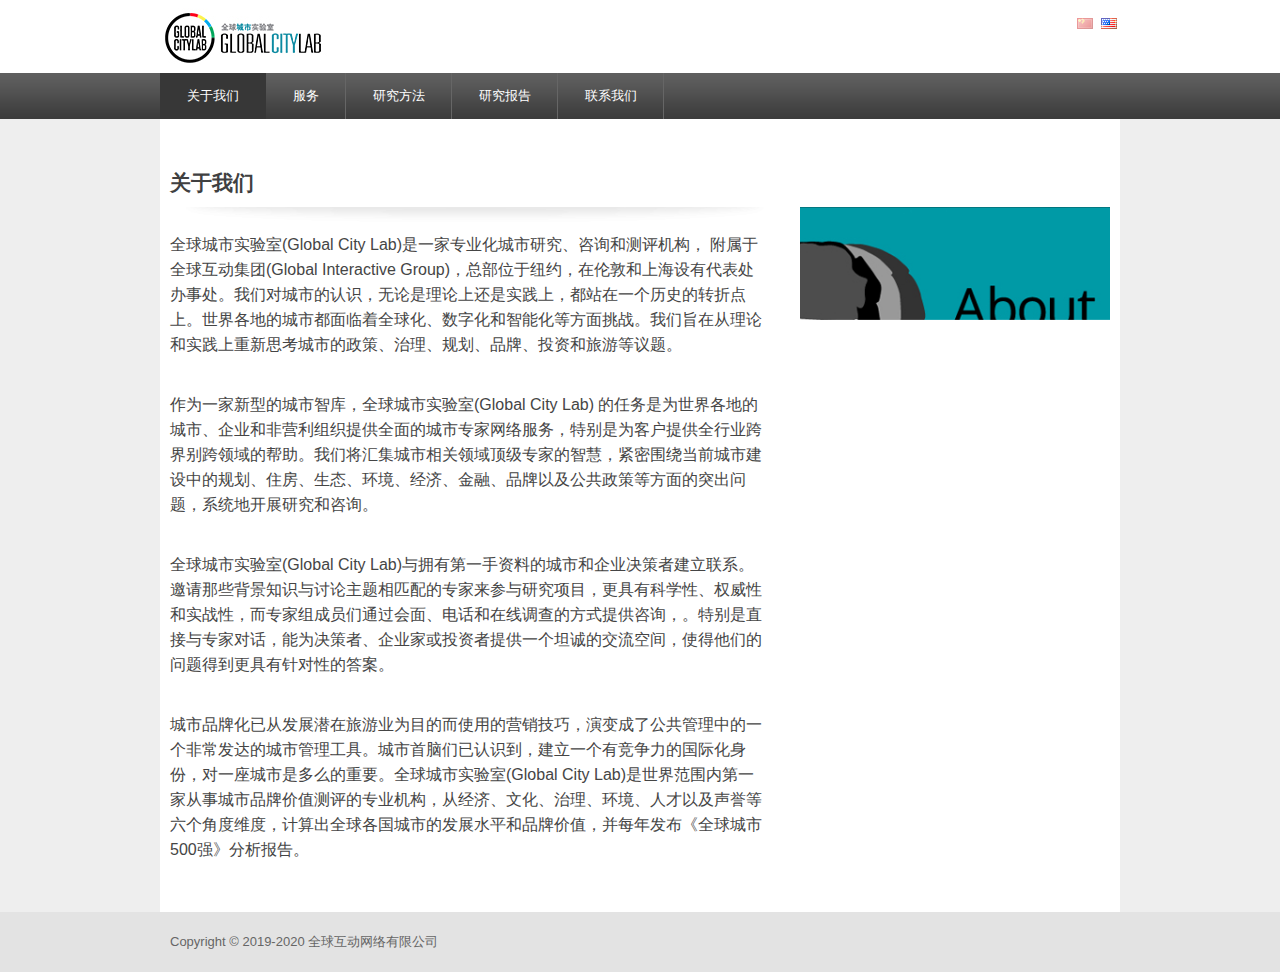
<file: aboutus.html>
<!DOCTYPE html PUBLIC "-//W3C//DTD XHTML 1.0 Transitional//EN" "http://www.w3.org/TR/xhtml1/DTD/xhtml1-transitional.dtd">
<html xmlns="http://www.w3.org/1999/xhtml">
<head>
<meta http-equiv="Content-Type" content="text/html; charset=utf-8" />
<meta name="keywords" content="全球城市实验室,全球城市,城市指数,全球市长,城市研究,城市品牌,城市规划,城市设计,城市生态,城市管理,城市金融,市长论坛" />
<meta name="description" content="" />
<title>关于我们</title>
<link rel="stylesheet" type="text/css" href="images/cn-style.css">


</head>

<body>
<div id="head">
<div class="head960">
<div class="logo"><a href="index.html"><img src="images/logo.jpg" width="240" height="70" alt="" /></a></div>
<div class="flag"><table width="100%" border="0">
	<tr><td style="height: 1px;"></td></tr>
  <tr>
    <td height="40"><a href="index.html"><img class="zhezhao" src="images/cn.gif" width="16" height="11" title="中文版" alt="中文版"/></a></td>
    <td height="40"  width="20"><a href="us-index.html"><img src="images/us.gif" width="16" height="11" title="English" alt="English" /></a></td>   </tr>
 
</table>
</div>
</div>
</div>



<div id="container">

<div id="nav">
<div class="topnav">
<ul>
<li class="click"><a href="aboutus.html" >关于我们</a></li>
<li><a href="series.html" >服务</a></li>
<li><a href="method.html" >研究方法</a> </li>
<li><a href="report.html" >研究报告</a></li>
<li><a href="contactus.html" >联系我们</a></li>

</ul>
</div>
</div>

<div id="content">
<div class="content960">
  <h2>关于我们</h2>
  <div style="margin-top:10px; margin-bottom:10px;"><img src="images/h2-bg.jpg" width="600" height="15" /></div>
  <div class="content960-left">
<p  style="font-size:16px; color:#454545; line-height:25px;">全球城市实验室(Global City Lab)是一家专业化城市研究、咨询和测评机构， 附属于全球互动集团(Global Interactive Group)，总部位于纽约，在伦敦和上海设有代表处办事处。我们对城市的认识，无论是理论上还是实践上，都站在一个历史的转折点上。世界各地的城市都面临着全球化、数字化和智能化等方面挑战。我们旨在从理论和实践上重新思考城市的政策、治理、规划、品牌、投资和旅游等议题。<br /><br /></p>

<p  style="font-size:16px; color:#454545; line-height:25px;">作为一家新型的城市智库，全球城市实验室(Global City Lab) 的任务是为世界各地的城市、企业和非营利组织提供全面的城市专家网络服务，特别是为客户提供全行业跨界别跨领域的帮助。我们将汇集城市相关领域顶级专家的智慧，紧密围绕当前城市建设中的规划、住房、生态、环境、经济、金融、品牌以及公共政策等方面的突出问题，系统地开展研究和咨询。<br /><br /></p>

<p  style="font-size:16px; color:#454545; line-height:25px;">全球城市实验室(Global City Lab)与拥有第一手资料的城市和企业决策者建立联系。邀请那些背景知识与讨论主题相匹配的专家来参与研究项目，更具有科学性、权威性和实战性，而专家组成员们通过会面、电话和在线调查的方式提供咨询，。特别是直接与专家对话，能为决策者、企业家或投资者提供一个坦诚的交流空间，使得他们的问题得到更具有针对性的答案。<br /><br /></p>

<p  style="font-size:16px; color:#454545; line-height:25px;">城市品牌化已从发展潜在旅游业为目的而使用的营销技巧，演变成了公共管理中的一个非常发达的城市管理工具。城市首脑们已认识到，建立一个有竞争力的国际化身份，对一座城市是多么的重要。全球城市实验室(Global City Lab)是世界范围内第一家从事城市品牌价值测评的专业机构，从经济、文化、治理、环境、人才以及声誉等六个角度维度，计算出全球各国城市的发展水平和品牌价值，并每年发布《全球城市500强》分析报告。<br /><br /></p>



</div>
<div class="content960-right"><img src="images/aboutus-bg.jpg" width="310" /></div>
<div style="clear:both;"></div>
</div>


</div>







</div>


<div id="foot">
<div class="footer">
<span>Copyright © 2019-2020 全球互动网络有限公司</span></div>


</div>

</body>
</html>
</file>
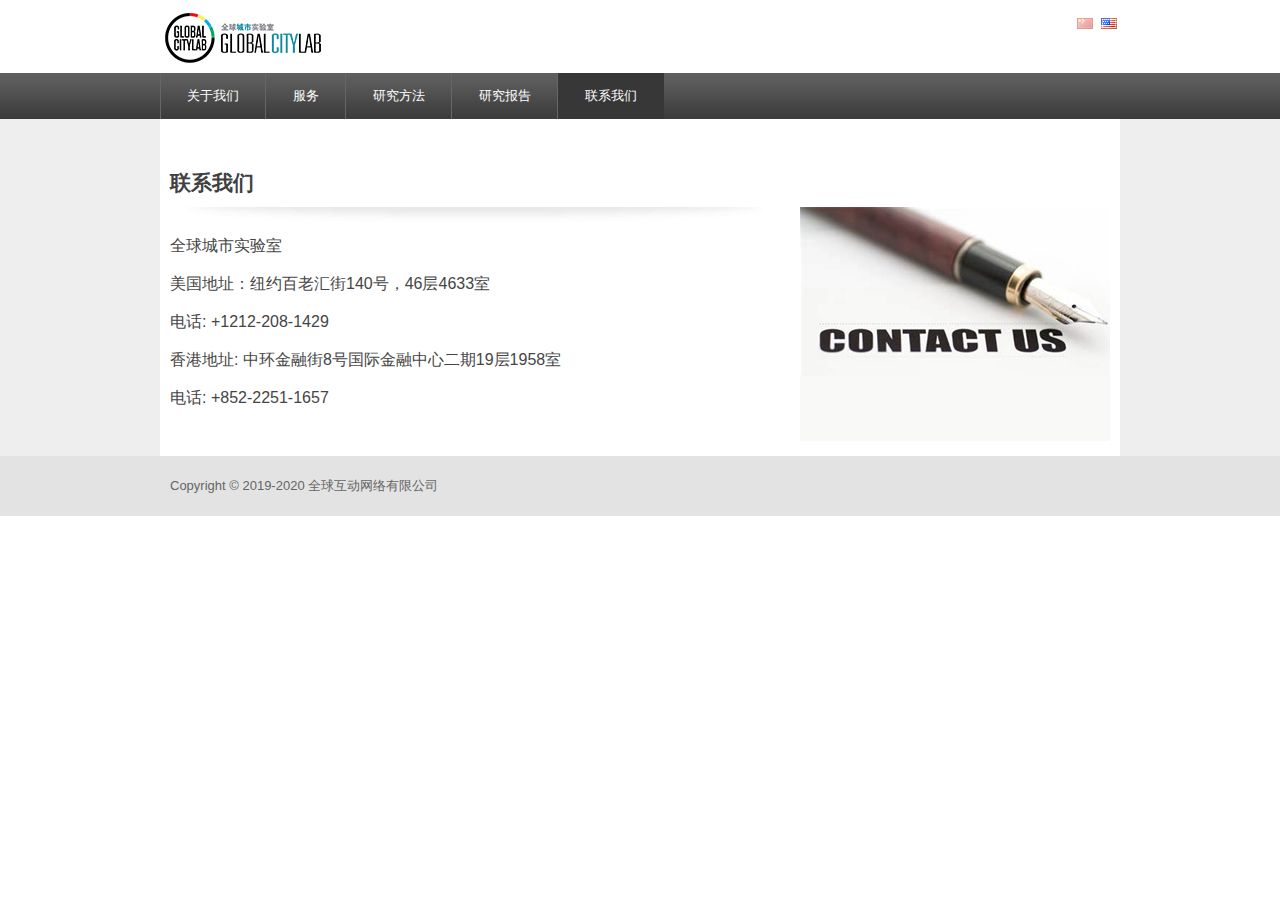
<file: contactus.html>
<!DOCTYPE html PUBLIC "-//W3C//DTD XHTML 1.0 Transitional//EN" "http://www.w3.org/TR/xhtml1/DTD/xhtml1-transitional.dtd">
<html xmlns="http://www.w3.org/1999/xhtml">
<head>
<meta http-equiv="Content-Type" content="text/html; charset=utf-8" />
<meta name="keywords" content="全球城市实验室,全球城市,城市指数,全球市长,城市研究,城市品牌,城市规划,城市设计,城市生态,城市管理,城市金融,市长论坛" />
<meta name="description" content="" />
<title>联系我们</title>
<link rel="stylesheet" type="text/css" href="images/cn-style.css">


</head>

<body>
<div id="head">
<div class="head960">
<div class="logo"><a href="index.html"><img src="images/logo.jpg" width="240" height="70" alt="" /></a></div>
<div class="flag"><table width="100%" border="0">
	<tr><td style="height: 1px;"></td></tr>
  <tr>
    <td height="40"><a href="index.html"><img class="zhezhao" src="images/cn.gif" width="16" height="11" title="中文版" alt="中文版"/></a></td>
    <td height="40"  width="20"><a href="us-index.html"><img src="images/us.gif" width="16" height="11" title="English" alt="English" /></a></td>   </tr>
  
</table>
</div>
</div>
</div>



<div id="container">

<div id="nav">
<div class="topnav">
<ul>
<li><a href="aboutus.html" >关于我们</a></li>
<li><a href="series.html" >服务</a></li>
<li><a href="method.html" >研究方法</a> </li>
<li><a href="report.html" >研究报告</a></li>
<li class="click"><a href="contactus.html" >联系我们</a></li></ul>
</div>
</div>

<div id="content">
<div class="content960">
  <h2>联系我们</h2>
  <div style="margin-top:10px; margin-bottom:10px;"><img src="images/h2-bg.jpg" width="600" height="15" /></div>
  <div class="content960-left">
<p>全球城市实验室</p>
<p>美国地址：纽约百老汇街140号，46层4633室</p>
<p>电话: +1212-208-1429</p>
<p>香港地址: 中环金融街8号国际金融中心二期19层1958室</p>
<p>电话: +852-2251-1657</p>
</div>
<div class="content960-right"><img src="images/contactusbg.jpg" width="310"  /></div>
<div style="clear:both;"></div>
</div>


</div>







</div>


<div id="foot">
<div class="footer">
<span>Copyright © 2019-2020 全球互动网络有限公司</span></div>


</div>

</body>
</html>
</file>
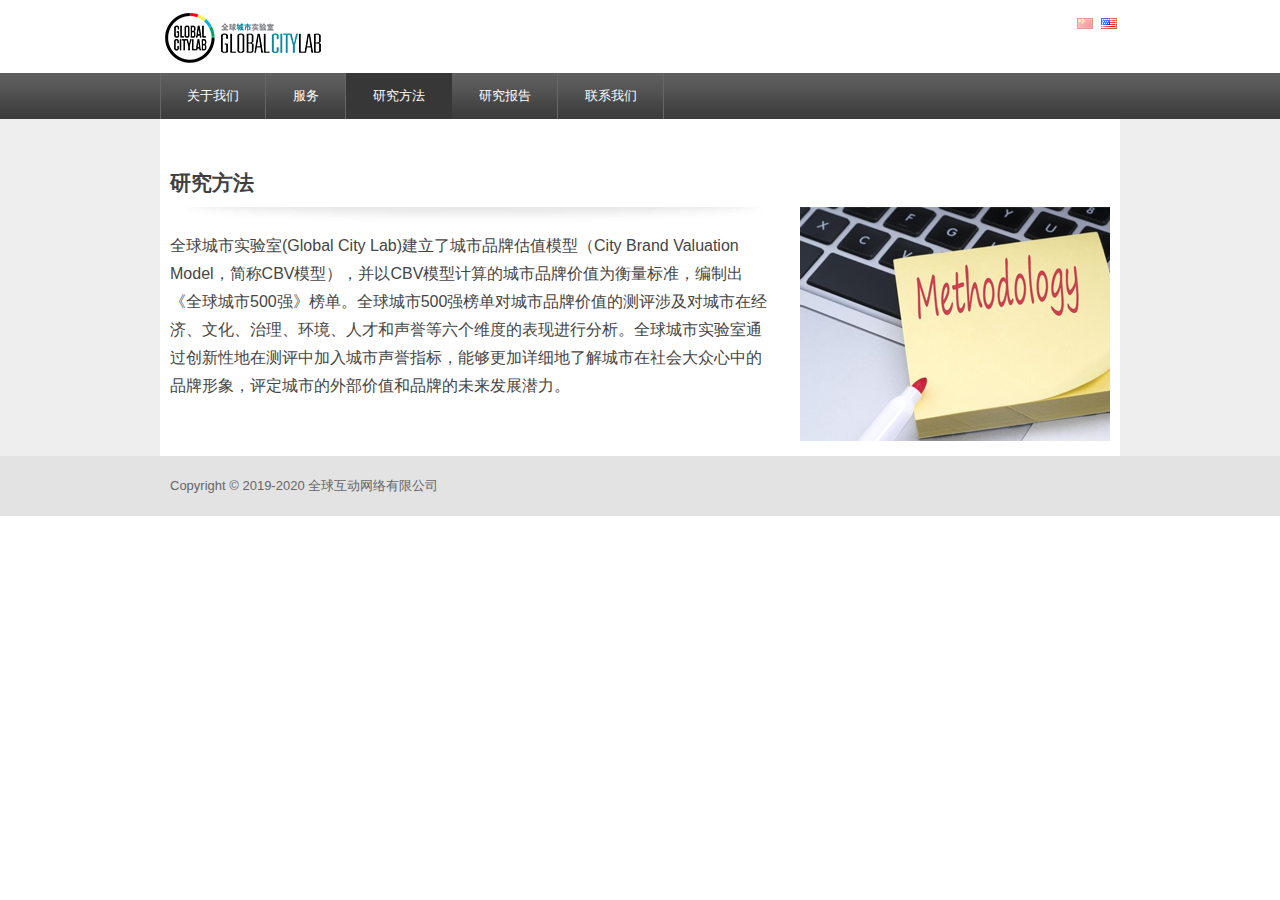
<file: method.html>
<!DOCTYPE html PUBLIC "-//W3C//DTD XHTML 1.0 Transitional//EN" "http://www.w3.org/TR/xhtml1/DTD/xhtml1-transitional.dtd">
<html xmlns="http://www.w3.org/1999/xhtml">
<head>
<meta http-equiv="Content-Type" content="text/html; charset=utf-8" />
<meta name="keywords" content="全球城市实验室,全球城市,城市指数,全球市长,城市研究,城市品牌,城市规划,城市设计,城市生态,城市管理,城市金融,市长论坛" />
<meta name="description" content="" />
<title>研究方法</title>
<link rel="stylesheet" type="text/css" href="images/cn-style.css">


</head>

<body>
<div id="head">
<div class="head960">
<div class="logo"><a href="index.html"><img src="images/logo.jpg" width="240" height="70" alt="" /></a></div>
<div class="flag"><table width="100%" border="0">
	<tr><td style="height: 1px;"></td></tr>
  <tr>
    <td height="40"><a href="index.html"><img class="zhezhao" src="images/cn.gif" width="16" height="11" title="中文版" alt="中文版"/></a></td>
    <td height="40"  width="20"><a href="us-index.html"><img src="images/us.gif" width="16" height="11" title="English" alt="English" /></a></td>   </tr>
  
</table>
</div>
</div>
</div>



<div id="container">

<div id="nav">
<div class="topnav">
<ul>
<li><a href="aboutus.html" >关于我们</a></li>
<li><a href="series.html" >服务</a></li>
<li class="click"><a href="method.html" >研究方法</a> </li>
<li><a href="report.html" >研究报告</a></li>
<li><a href="contactus.html" >联系我们</a></li></ul>
</div>
</div>

<div id="content">
<div class="content960">
  <h2>研究方法</h2>
  <div style="margin-top:10px; margin-bottom:10px;"><img src="images/h2-bg.jpg" width="600" height="15" /></div>
  <div class="content960-left">



<p style="font-size: 16px;">全球城市实验室(Global City Lab)建立了城市品牌估值模型（City Brand Valuation Model，简称CBV模型），并以CBV模型计算的城市品牌价值为衡量标准，编制出《全球城市500强》榜单。全球城市500强榜单对城市品牌价值的测评涉及对城市在经济、文化、治理、环境、人才和声誉等六个维度的表现进行分析。全球城市实验室通过创新性地在测评中加入城市声誉指标，能够更加详细地了解城市在社会大众心中的品牌形象，评定城市的外部价值和品牌的未来发展潜力。<br /><br /></p>


</div>
<div class="content960-right"><img src="images/date-bg.jpg" width="310" /></div>
<div style="clear:both;"></div>
</div>


</div>







</div>


<div id="foot">
<div class="footer">
<span>Copyright © 2019-2020 全球互动网络有限公司</span></div>


</div>

</body>
</html>
</file>
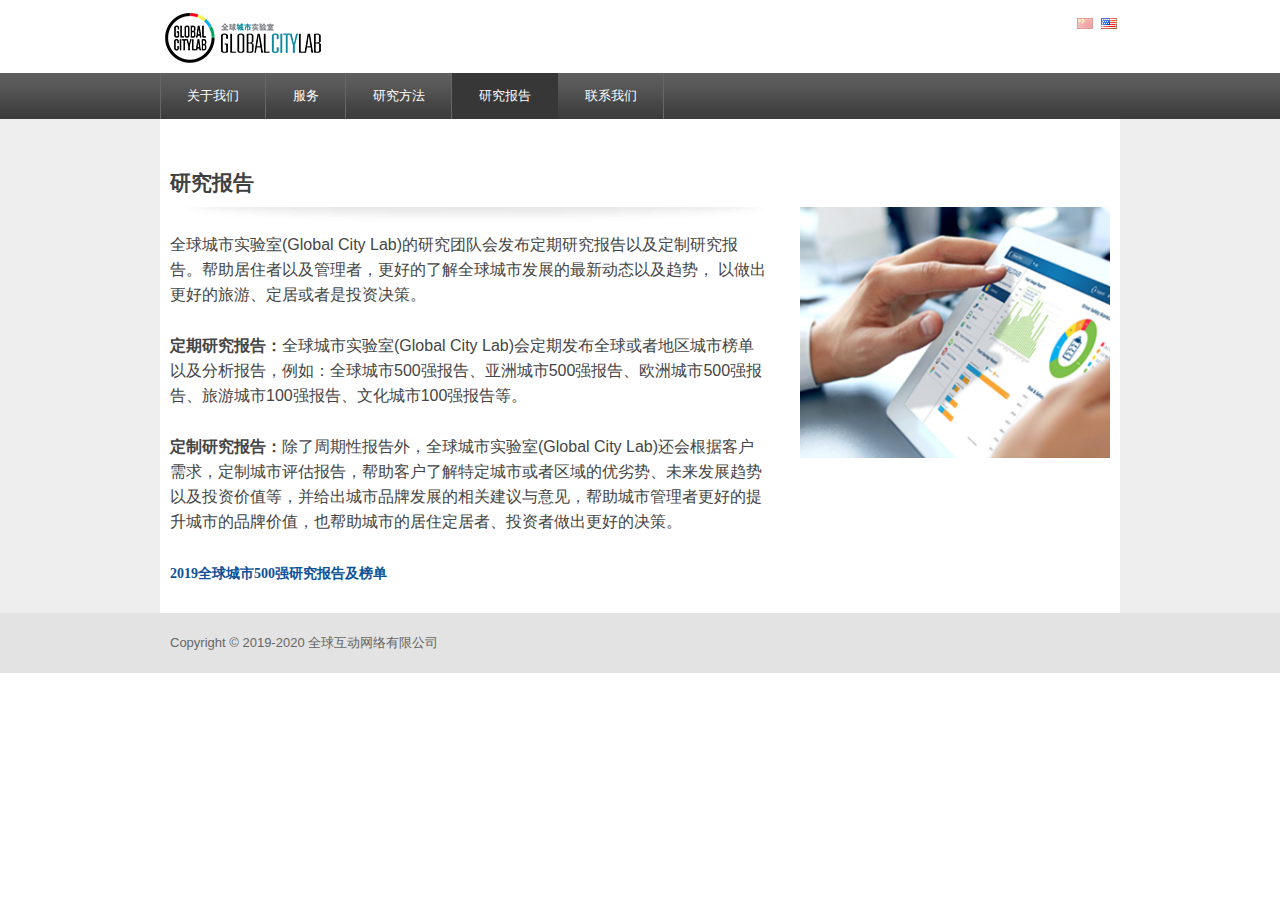
<file: report.html>
<!DOCTYPE html PUBLIC "-//W3C//DTD XHTML 1.0 Transitional//EN" "http://www.w3.org/TR/xhtml1/DTD/xhtml1-transitional.dtd">
<html xmlns="http://www.w3.org/1999/xhtml">
<head>
<meta http-equiv="Content-Type" content="text/html; charset=utf-8" />
<meta name="keywords" content="全球城市实验室,全球城市,城市指数,全球市长,城市研究,城市品牌,城市规划,城市设计,城市生态,城市管理,城市金融,市长论坛" />
<meta name="description" content="" />
<title>研究报告</title>
<link rel="stylesheet" type="text/css" href="images/cn-style.css">


</head>

<body>
<div id="head">
<div class="head960">
<div class="logo"><a href="index.html"><img src="images/logo.jpg" width="240" height="70" alt="" /></a></div>
<div class="flag"><table width="100%" border="0">
	<tr><td style="height: 1px;"></td></tr>
  <tr>
    <td height="40"><a href="index.html"><img class="zhezhao" src="images/cn.gif" width="16" height="11" title="中文版" alt="中文版"/></a></td>
    <td height="40"  width="20"><a href="us-index.html"><img src="images/us.gif" width="16" height="11" title="English" alt="English" /></a></td>   </tr>
  
</table>
</div>
</div>
</div>



<div id="container">

<div id="nav">
<div class="topnav">
<ul>
<li><a href="aboutus.html" >关于我们</a></li>
<li><a href="series.html" >服务</a></li>
<li><a href="method.html" >研究方法</a> </li>
<li class="click"><a href="report.html" >研究报告</a></li>
<li><a href="contactus.html" >联系我们</a></li></ul>
</div>
</div>

<div id="content">
<div class="content960">
  <h2>研究报告</h2>
  <div style="margin-top:10px; margin-bottom:10px;"><img src="images/h2-bg.jpg" width="600" height="15" /></div>
  <div class="content960-left">
<p style="font-size:16px; color:#454545; line-height:25px;">全球城市实验室(Global City Lab)的研究团队会发布定期研究报告以及定制研究报告。帮助居住者以及管理者，更好的了解全球城市发展的最新动态以及趋势， 以做出更好的旅游、定居或者是投资决策。
</p><br/>

<p style="font-size:16px; color:#454545; line-height:25px;"><b>定期研究报告：</b>全球城市实验室(Global City Lab)会定期发布全球或者地区城市榜单以及分析报告，例如：全球城市500强报告、亚洲城市500强报告、欧洲城市500强报告、旅游城市100强报告、文化城市100强报告等。
</p><br/>
<p style="font-size:16px; color:#454545; line-height:25px;"><b>定制研究报告：</b>除了周期性报告外，全球城市实验室(Global City Lab)还会根据客户需求，定制城市评估报告，帮助客户了解特定城市或者区域的优劣势、未来发展趋势以及投资价值等，并给出城市品牌发展的相关建议与意见，帮助城市管理者更好的提升城市的品牌价值，也帮助城市的居住定居者、投资者做出更好的决策。
</p><br/>
<!--<p><b><a href="#">点击了解详细报告</a></b></p>-->
<style>
.block_bd p b a{color:#0d5299}
</style>
<div class="block_bd">
<p><b><a href="http://globalcitylab.com/file/report.pdf" download="report.pdf">2019全球城市500强研究报告及榜单</a></b></p>

</div>

</div>
<div class="content960-right"><img src="images/fenxi-bg.jpg" width="310" /></div>
<div style="clear:both;"></div>
</div>


</div>







</div>


<div id="foot">
<div class="footer">
<span>Copyright © 2019-2020 全球互动网络有限公司</span></div>


</div>

</body>
</html>
</file>
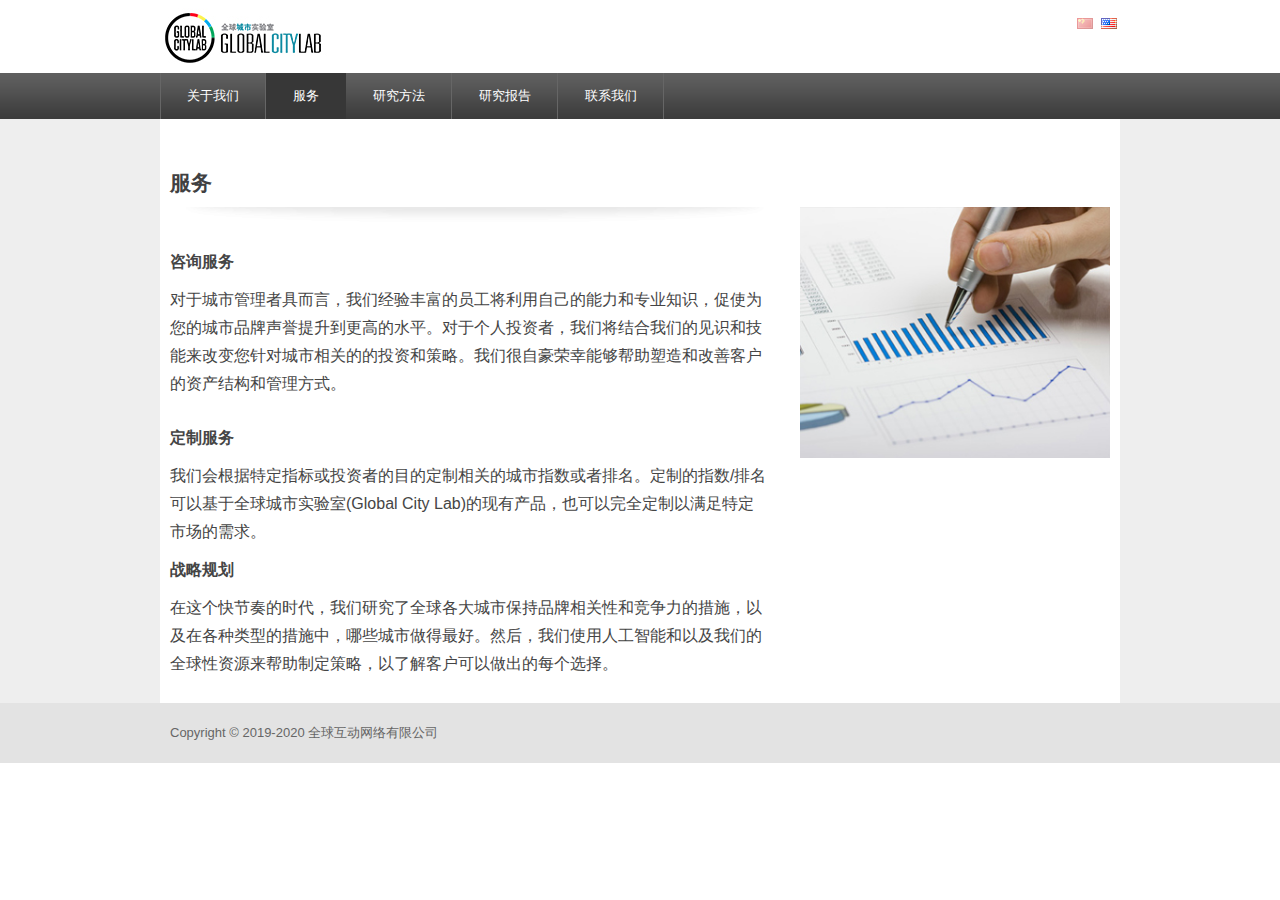
<file: series.html>
<!DOCTYPE html PUBLIC "-//W3C//DTD XHTML 1.0 Transitional//EN" "http://www.w3.org/TR/xhtml1/DTD/xhtml1-transitional.dtd">
<html xmlns="http://www.w3.org/1999/xhtml">
<head>
<meta http-equiv="Content-Type" content="text/html; charset=utf-8" />
<meta name="keywords" content="全球城市实验室,全球城市,城市指数,全球市长,城市研究,城市品牌,城市规划,城市设计,城市生态,城市管理,城市金融,市长论坛" />
<meta name="description" content="" />
<title>服务</title>
<link rel="stylesheet" type="text/css" href="images/cn-style.css">


</head>

<body>
<div id="head">
<div class="head960">
<div class="logo"><a href="index.html"><img src="images/logo.jpg" width="240" height="70" alt="" /></a></div>
<div class="flag"><table width="100%" border="0">
	<tr><td style="height: 1px;"></td></tr>
  <tr>
    <td height="40"><a href="index.html"><img class="zhezhao" src="images/cn.gif" width="16" height="11" title="中文版" alt="中文版"/></a></td>
    <td height="40"  width="20"><a href="us-index.html"><img src="images/us.gif" width="16" height="11" title="English" alt="English" /></a></td>   </tr>
 
</table>
</div>
</div>
</div>



<div id="container">

<div id="nav">
<div class="topnav">
<ul>
<li><a href="aboutus.html" >关于我们</a></li>
<li class="click"><a href="series.html" >服务</a></li>
<li><a href="method.html" >研究方法</a> </li>
<li><a href="report.html" >研究报告</a></li>
<li><a href="contactus.html" >联系我们</a></li></ul>
</div>
</div>

<div id="content">
<div class="content960">
  <h2>服务</h2>
  <div style="margin-top:10px; margin-bottom:10px;"><img src="images/h2-bg.jpg" width="600" height="15" /></div>
  <div class="content960-left">
<br/>

<p><b>咨询服务</b></p>
<p>对于城市管理者具而言，我们经验丰富的员工将利用自己的能力和专业知识，促使为您的城市品牌声誉提升到更高的水平。对于个人投资者，我们将结合我们的见识和技能来改变您针对城市相关的的投资和策略。我们很自豪荣幸能够帮助塑造和改善客户的资产结构和管理方式。</p>
<br>
<p><b>定制服务</b></p>
<p>我们会根据特定指标或投资者的目的定制相关的城市指数或者排名。定制的指数/排名可以基于全球城市实验室(Global City Lab)的现有产品，也可以完全定制以满足特定市场的需求。</p>
<p><b>战略规划</b></p>
<p>在这个快节奏的时代，我们研究了全球各大城市保持品牌相关性和竞争力的措施，以及在各种类型的措施中，哪些城市做得最好。然后，我们使用人工智能和以及我们的全球性资源来帮助制定策略，以了解客户可以做出的每个选择。</p>


</div>
<div class="content960-right"><img src="images/series.jpg" width="310" /></div>
<div style="clear:both;"></div>
</div>


</div>







</div>


<div id="foot">
<div class="footer">
<span>Copyright © 2019-2020 全球互动网络有限公司</span></div>


</div>

</body>
</html>
</file>
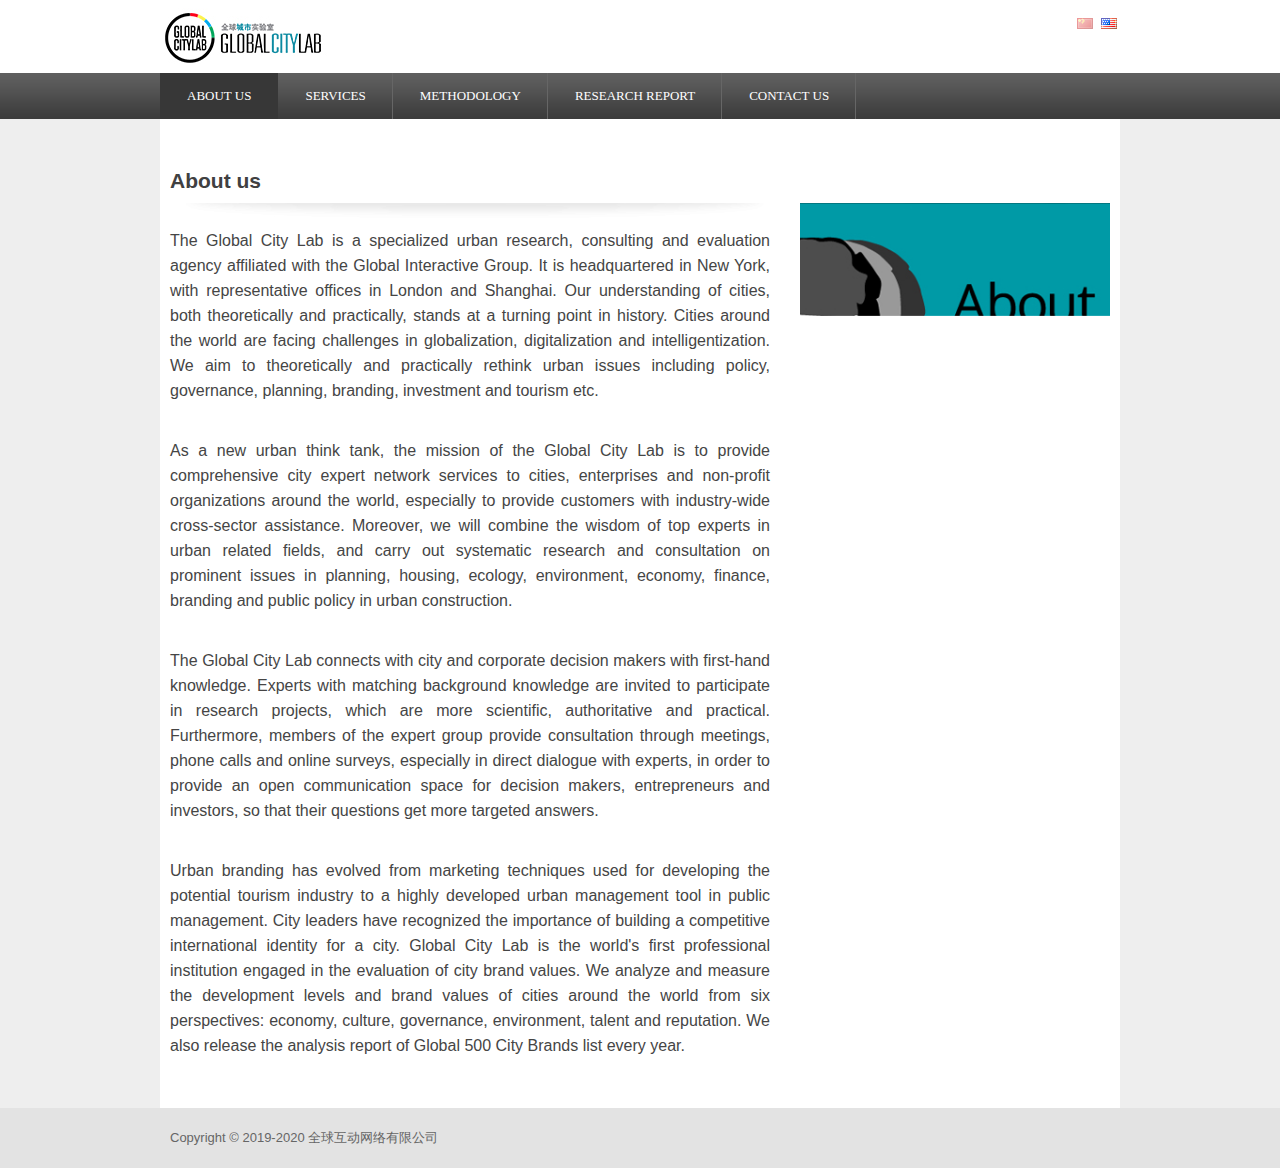
<file: us-aboutus.html>
<!DOCTYPE html PUBLIC "-//W3C//DTD XHTML 1.0 Transitional//EN" "http://www.w3.org/TR/xhtml1/DTD/xhtml1-transitional.dtd">
<html xmlns="http://www.w3.org/1999/xhtml">
<head>
<meta http-equiv="Content-Type" content="text/html; charset=utf-8" />
<meta name="keywords" content="
Global City Lab,Global Cities,City Index,Global mayor,urban studies,city brand,urban planning,city design,urban ecology,city management,urban finance,Mayor Forum" />
<meta name="description" content="" />
<title>About us</title>
<link rel="stylesheet" type="text/css" href="images/cn-style.css">


</head>

<body>
<div id="head">
<div class="head960">
<div class="logo"><a href="us-index.html"><img src="images/logo.jpg" width="240" height="70" alt="" /></a></div>
<div class="flag"><table width="100%" border="0">
	<tr><td style="height: 1px;"></td></tr>
  <tr>
    <td height="40"><a href="index.html"><img class="zhezhao" src="images/cn.gif" width="16" height="11" title="中文版" alt="中文版"/></a></td>
    <td height="40"  width="20"><a href="us-index.html"><img src="images/us.gif" width="16" height="11" title="English" alt="English" /></a></td>   </tr>
 
</table>
</div>
</div>
</div>



<div id="container">

<div id="nav">
<div class="topnav">
<ul>
<li class="click"><a href="us-aboutus.html" >About us</a></li>
<li><a href="us-series.html" >Services</a></li>
<li><a href="us-method.html" >Methodology</a> </li>
<li><a href="us-report.html" >Research report</a></li>
<li><a href="us-contactus.html" >Contact us</a></li>

</ul>
</div>
</div>

<div id="content">
<div class="content960">
  <h2>About us</h2>
  <div style="margin-top:10px; margin-bottom:10px;"><img src="images/h2-bg.jpg" width="600" height="15" /></div>
  <div class="content960-left">
<p  style="font-size:16px; color:#454545; line-height:25px; text-align:justify;">The Global City Lab is a specialized urban research, consulting and evaluation agency affiliated with the Global Interactive Group. It is headquartered in New York, with representative offices in London and Shanghai. Our understanding of cities, both theoretically and practically, stands at a turning point in history. Cities around the world are facing challenges in globalization, digitalization and intelligentization. We aim to theoretically and practically rethink urban issues including policy, governance, planning, branding, investment and tourism etc.<br /><br /></p>

<p  style="font-size:16px; color:#454545; line-height:25px; text-align:justify;">As a new urban think tank, the mission of the Global City Lab is to provide comprehensive city expert network services to cities, enterprises and non-profit organizations around the world, especially to provide customers with industry-wide cross-sector assistance. Moreover, we will combine the wisdom of top experts in urban related fields, and carry out systematic research and consultation on prominent issues in planning, housing, ecology, environment, economy, finance, branding and public policy in urban construction.<br /><br /></p>

<p  style="font-size:16px; color:#454545; line-height:25px; text-align:justify;">The Global City Lab connects with city and corporate decision makers with first-hand knowledge. Experts with matching background knowledge are invited to participate in research projects, which are more scientific, authoritative and practical. Furthermore, members of the expert group provide consultation through meetings, phone calls and online surveys, especially in direct dialogue with experts, in order to provide an open communication space for decision makers, entrepreneurs and investors, so that their questions get more targeted answers.<br /><br /></p>

<p  style="font-size:16px; color:#454545; line-height:25px; text-align:justify;">Urban branding has evolved from marketing techniques used for developing the potential tourism industry to a highly developed urban management tool in public management. City leaders have recognized the importance of building a competitive international identity for a city. Global City Lab is the world's first professional institution engaged in the evaluation of city brand values. We analyze and measure the development levels and brand values of cities around the world from six perspectives: economy, culture, governance, environment, talent and reputation. We also release the analysis report of Global 500 City Brands list every year.<br /><br /></p>



</div>
<div class="content960-right"><img src="images/aboutus-bg.jpg" width="310" /></div>
<div style="clear:both;"></div>
</div>


</div>







</div>


<div id="foot">
<div class="footer">
<span>Copyright © 2019-2020 全球互动网络有限公司</span></div>


</div>

</body>
</html>
</file>
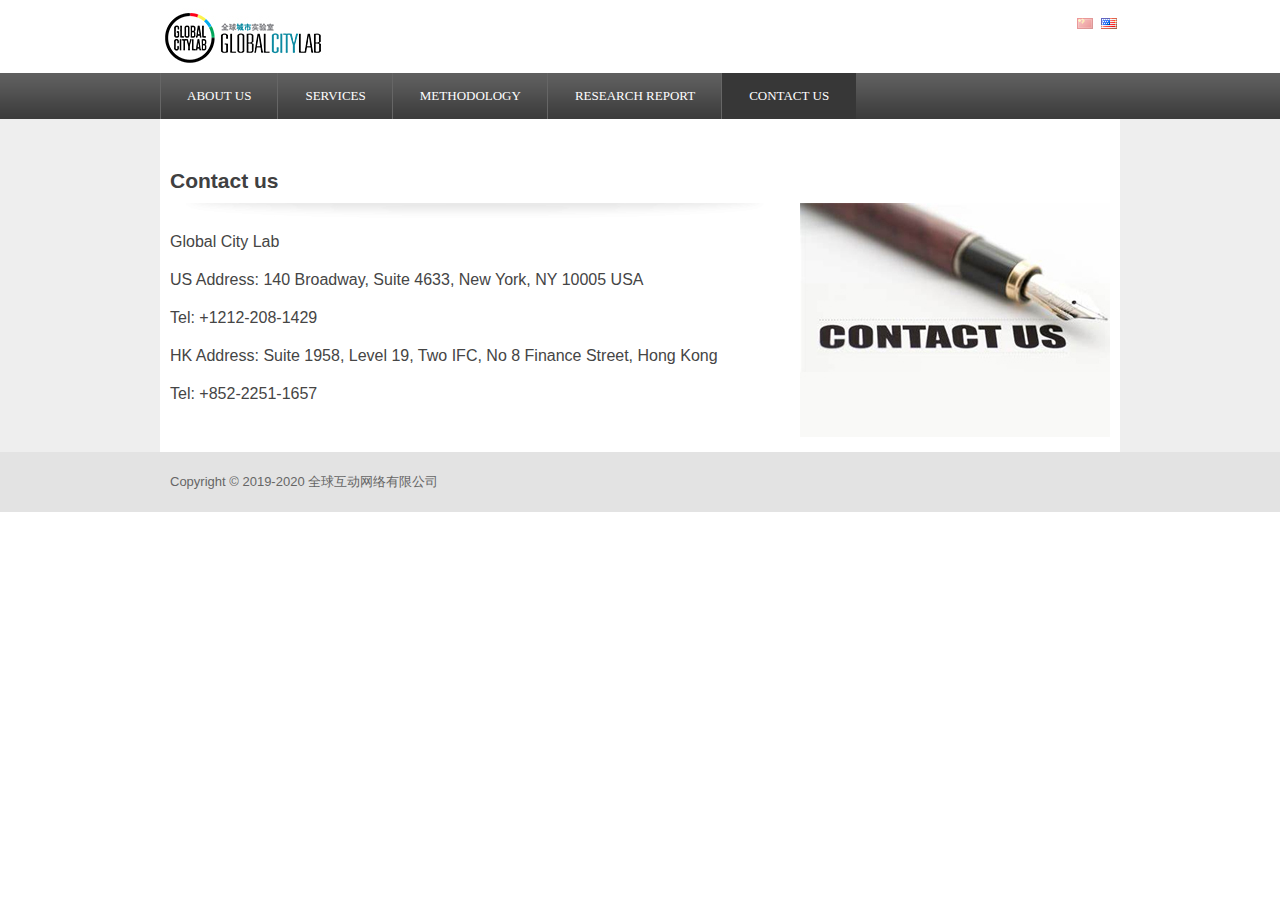
<file: us-contactus.html>
<!DOCTYPE html PUBLIC "-//W3C//DTD XHTML 1.0 Transitional//EN" "http://www.w3.org/TR/xhtml1/DTD/xhtml1-transitional.dtd">
<html xmlns="http://www.w3.org/1999/xhtml">
<head>
<meta http-equiv="Content-Type" content="text/html; charset=utf-8" />
<meta name="keywords" content="
Global City Lab,Global Cities,City Index,Global mayor,urban studies,city brand,urban planning,city design,urban ecology,city management,urban finance,Mayor Forum" />
<meta name="description" content="" />
<title>Contact us</title>
<link rel="stylesheet" type="text/css" href="images/cn-style.css">


</head>

<body>
<div id="head">
<div class="head960">
<div class="logo"><a href="us-index.html"><img src="images/logo.jpg" width="240" height="70" alt="" /></a></div>
<div class="flag"><table width="100%" border="0">
	<tr><td style="height: 1px;"></td></tr>
  <tr>
    <td height="40"><a href="index.html"><img class="zhezhao" src="images/cn.gif" width="16" height="11" title="中文版" alt="中文版"/></a></td>
    <td height="40"  width="20"><a href="us-index.html"><img src="images/us.gif" width="16" height="11" title="English" alt="English" /></a></td>   </tr>
  
</table>
</div>
</div>
</div>



<div id="container">

<div id="nav">
<div class="topnav">
<ul>
<li><a href="us-aboutus.html" >About us</a></li>
<li><a href="us-series.html" >Services</a></li>
<li><a href="us-method.html" >Methodology</a> </li>
<li><a href="us-report.html" >Research report</a></li>
<li class="click"><a href="us-contactus.html" >Contact us</a></li></ul>
</div>
</div>

<div id="content">
<div class="content960">
  <h2>Contact us</h2>
  <div style="margin-top:10px; margin-bottom:10px;"><img src="images/h2-bg.jpg" width="600" height="15" /></div>
  <div class="content960-left">
<p>Global City Lab</p>
<p>US Address: 140 Broadway, Suite 4633, New York, NY 10005 USA</p>
<p>Tel: +1212-208-1429</p>
<p>HK Address: Suite 1958, Level 19, Two IFC, No 8 Finance Street, Hong Kong</p>
<p>Tel: +852-2251-1657</p>
</div>
<div class="content960-right"><img src="images/contactusbg.jpg" width="310"  /></div>
<div style="clear:both;"></div>
</div>


</div>







</div>


<div id="foot">
<div class="footer">
<span>Copyright © 2019-2020 全球互动网络有限公司</span></div>


</div>

</body>
</html>
</file>
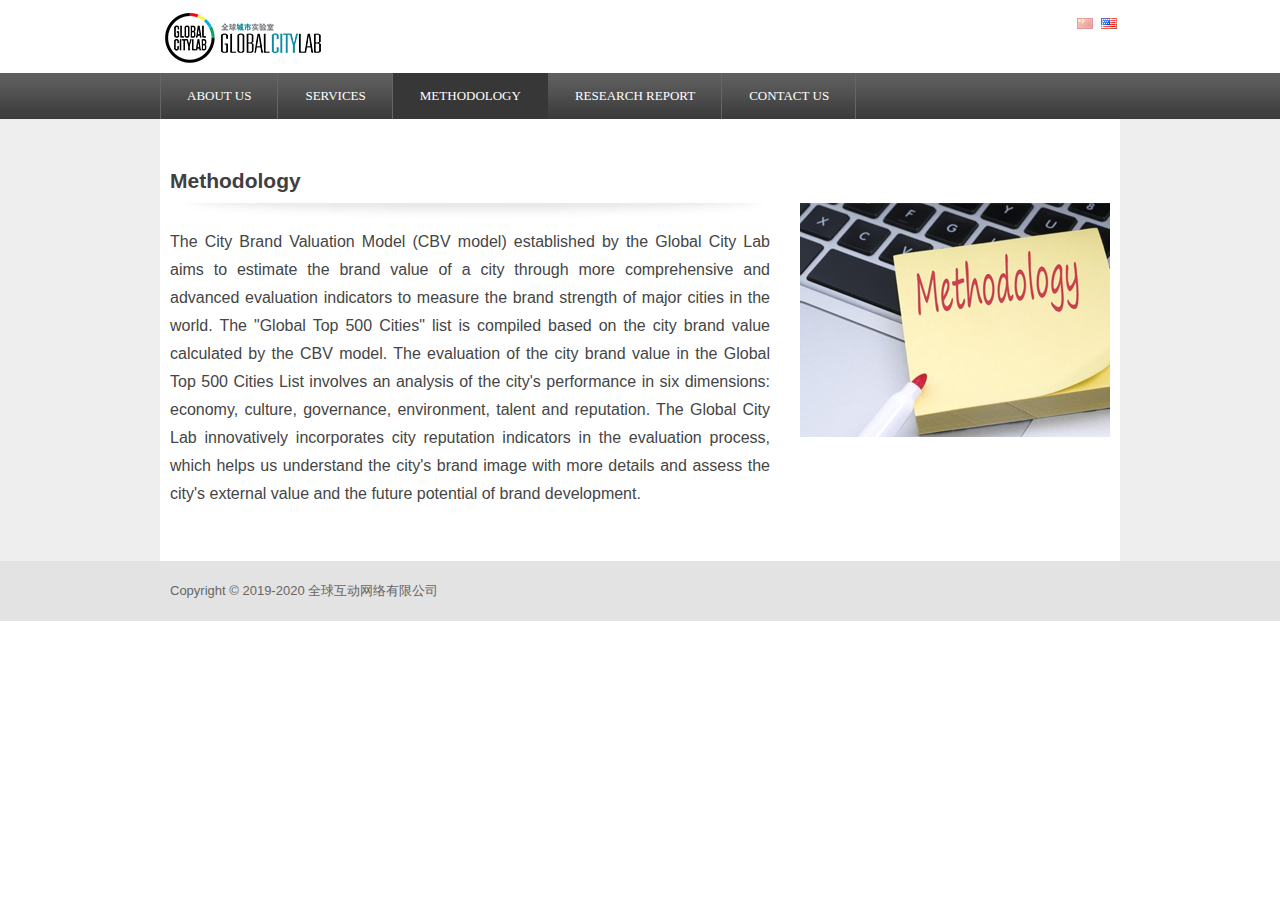
<file: us-method.html>
<!DOCTYPE html PUBLIC "-//W3C//DTD XHTML 1.0 Transitional//EN" "http://www.w3.org/TR/xhtml1/DTD/xhtml1-transitional.dtd">
<html xmlns="http://www.w3.org/1999/xhtml">
<head>
<meta http-equiv="Content-Type" content="text/html; charset=utf-8" />
<meta name="keywords" content="
Global City Lab,Global Cities,City Index,Global mayor,urban studies,city brand,urban planning,city design,urban ecology,city management,urban finance,Mayor Forum" />
<meta name="description" content="" />
<title>Methodology</title>
<link rel="stylesheet" type="text/css" href="images/cn-style.css">


</head>

<body>
<div id="head">
<div class="head960">
<div class="logo"><a href="us-index.html"><img src="images/logo.jpg" width="240" height="70" alt="" /></a></div>
<div class="flag"><table width="100%" border="0">
	<tr><td style="height: 1px;"></td></tr>
  <tr>
    <td height="40"><a href="index.html"><img class="zhezhao" src="images/cn.gif" width="16" height="11" title="中文版" alt="中文版"/></a></td>
    <td height="40"  width="20"><a href="us-index.html"><img src="images/us.gif" width="16" height="11" title="English" alt="English" /></a></td>   </tr>
  
</table>
</div>
</div>
</div>



<div id="container">

<div id="nav">
<div class="topnav">
<ul>
<li><a href="us-aboutus.html" >About us</a></li>
<li><a href="us-series.html" >Services</a></li>
<li class="click"><a href="us-method.html" >Methodology</a> </li>
<li><a href="us-report.html" >Research report</a></li>
<li><a href="us-contactus.html" >Contact us</a></li>
</ul>
</div>
</div>

<div id="content">
<div class="content960">
  <h2>Methodology</h2>
  <div style="margin-top:10px; margin-bottom:10px;"><img src="images/h2-bg.jpg" width="600" height="15" /></div>
  <div class="content960-left">



<p style="font-size: 16px; text-align:justify;">The City Brand Valuation Model (CBV model) established by the Global City Lab aims to estimate the brand value of a city through more comprehensive and advanced evaluation indicators to measure the brand strength of major cities in the world. The "Global Top 500 Cities" list is compiled based on the city brand value calculated by the CBV model. The evaluation of the city brand value in the Global Top 500 Cities List involves an analysis of the city's performance in six dimensions: economy, culture, governance, environment, talent and reputation. The Global City Lab innovatively incorporates city reputation indicators in the evaluation process, which helps us understand the city's brand image with more details and assess the city's external value and the future potential of brand development.<br /><br /></p>


</div>
<div class="content960-right"><img src="images/date-bg.jpg" width="310" /></div>
<div style="clear:both;"></div>
</div>


</div>







</div>


<div id="foot">
<div class="footer">
<span>Copyright © 2019-2020 全球互动网络有限公司</span></div>


</div>

</body>
</html>
</file>
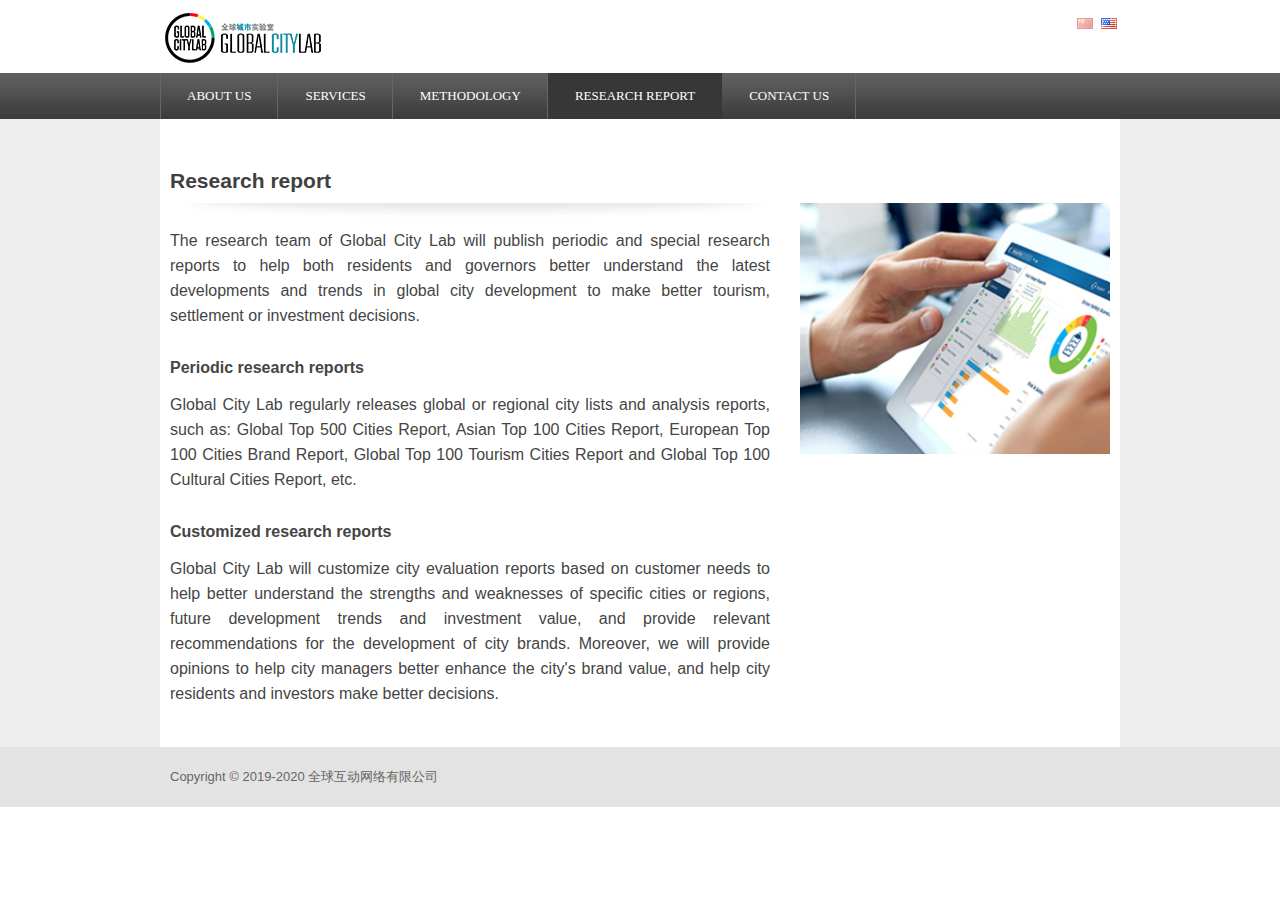
<file: us-report.html>
<!DOCTYPE html PUBLIC "-//W3C//DTD XHTML 1.0 Transitional//EN" "http://www.w3.org/TR/xhtml1/DTD/xhtml1-transitional.dtd">
<html xmlns="http://www.w3.org/1999/xhtml">
<head>
<meta http-equiv="Content-Type" content="text/html; charset=utf-8" />
<meta name="keywords" content="
Global City Lab,Global Cities,City Index,Global mayor,urban studies,city brand,urban planning,city design,urban ecology,city management,urban finance,Mayor Forum" />
<meta name="description" content="" />
<title>Research report</title>
<link rel="stylesheet" type="text/css" href="images/cn-style.css">


</head>

<body>
<div id="head">
<div class="head960">
<div class="logo"><a href="us-index.html"><img src="images/logo.jpg" width="240" height="70" alt="" /></a></div>
<div class="flag"><table width="100%" border="0">
	<tr><td style="height: 1px;"></td></tr>
  <tr>
    <td height="40"><a href="index.html"><img class="zhezhao" src="images/cn.gif" width="16" height="11" title="中文版" alt="中文版"/></a></td>
    <td height="40"  width="20"><a href="us-index.html"><img src="images/us.gif" width="16" height="11" title="English" alt="English" /></a></td>   </tr>
  
</table>
</div>
</div>
</div>



<div id="container">

<div id="nav">
<div class="topnav">
<ul>
<li><a href="us-aboutus.html" >About us</a></li>
<li><a href="us-series.html" >Services</a></li>
<li><a href="us-method.html" >Methodology</a> </li>
<li class="click"><a href="us-report.html" >Research report</a></li>
<li><a href="us-contactus.html" >Contact us</a></li></ul>
</div>
</div>

<div id="content">
<div class="content960">
  <h2>Research report</h2>
  <div style="margin-top:10px; margin-bottom:10px;"><img src="images/h2-bg.jpg" width="600" height="15" /></div>
  <div class="content960-left">
<p style="font-size:16px; color:#454545; line-height:25px; text-align:justify;">The research team of Global City Lab will publish periodic and special research reports to help both residents and governors better understand the latest developments and trends in global city development to make better tourism, settlement or investment decisions.
</p><br/>

<p><b>Periodic research reports</b></p>
<p style="line-height:25px; font-size:16px;text-align:justify;">Global City Lab regularly releases global or regional city lists and analysis reports, such as: Global Top 500 Cities Report, Asian Top 100 Cities Report, European Top 100 Cities Brand Report, Global Top 100 Tourism Cities Report and Global Top 100 Cultural Cities Report, etc.</p>
<br>

<p><b>Customized research reports</b></p>
<p style="line-height:25px; font-size:16px; text-align:justify;">Global City Lab will customize city evaluation reports based on customer needs to help better understand the strengths and weaknesses of specific cities or regions, future development trends and investment value, and provide relevant recommendations for the development of city brands. Moreover, we will provide opinions to help city managers better enhance the city's brand value, and help city residents and investors make better decisions.</p>
<br>
<!--
<p><b><a href="http://globalcitylab.com/file/en-report.pdf" download="en-report.pdf">A brief report on 2019 Global Top 500 Cities</a></b></p> -->


</div>
<div class="content960-right"><img src="images/fenxi-bg.jpg" width="310" /></div>
<div style="clear:both;"></div>
</div>


</div>







</div>


<div id="foot">
<div class="footer">
<span>Copyright © 2019-2020 全球互动网络有限公司</span></div>


</div>

</body>
</html>
</file>
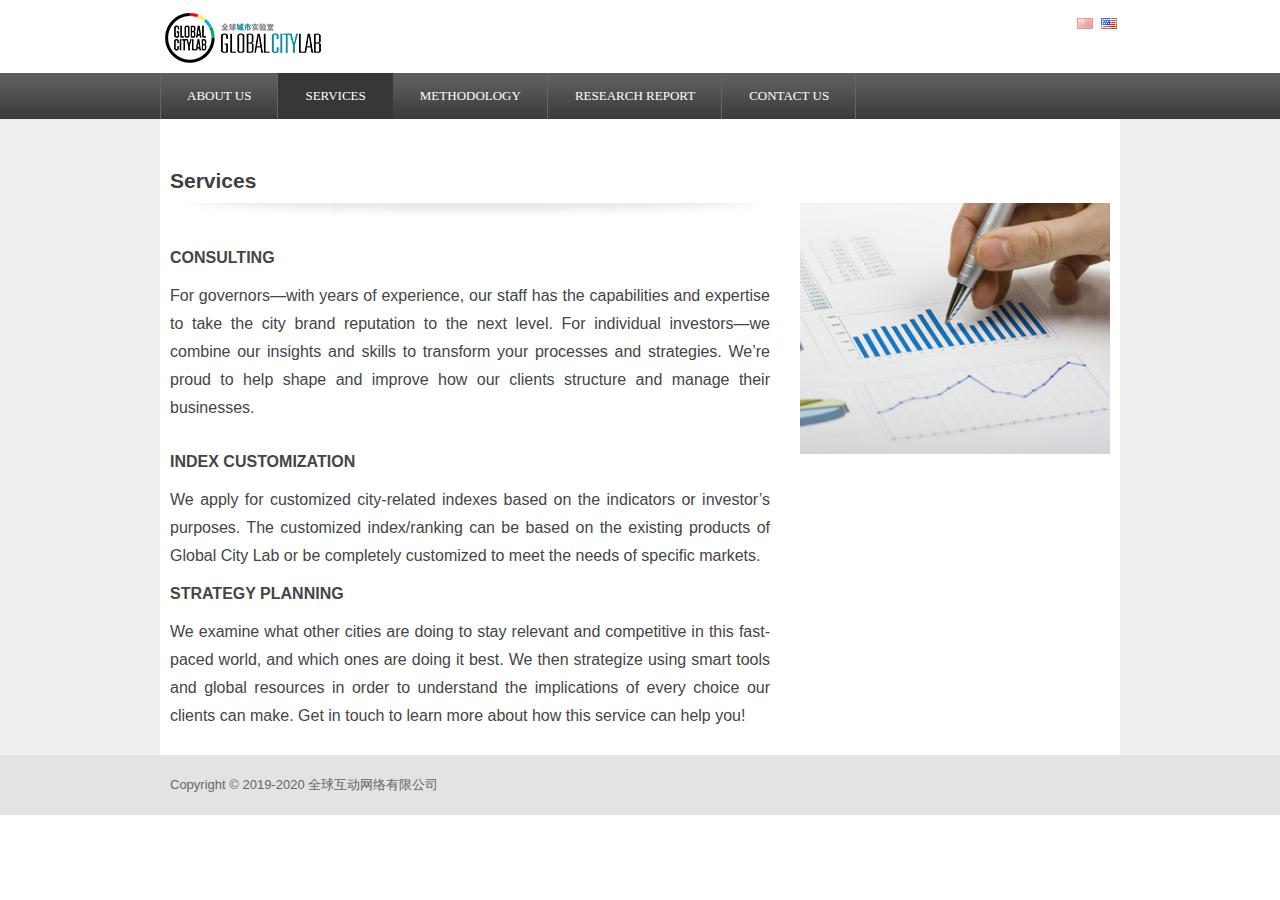
<file: us-series.html>
<!DOCTYPE html PUBLIC "-//W3C//DTD XHTML 1.0 Transitional//EN" "http://www.w3.org/TR/xhtml1/DTD/xhtml1-transitional.dtd">
<html xmlns="http://www.w3.org/1999/xhtml">
<head>
<meta http-equiv="Content-Type" content="text/html; charset=utf-8" />
<meta name="keywords" content="
Global City Lab,Global Cities,City Index,Global mayor,urban studies,city brand,urban planning,city design,urban ecology,city management,urban finance,Mayor Forum" />
<meta name="description" content="" />
<title>Services</title>
<link rel="stylesheet" type="text/css" href="images/cn-style.css">


</head>

<body>
<div id="head">
<div class="head960">
<div class="logo"><a href="us-index.html"><img src="images/logo.jpg" width="240" height="70" alt="" /></a></div>
<div class="flag"><table width="100%" border="0">
	<tr><td style="height: 1px;"></td></tr>
  <tr>
    <td height="40"><a href="index.html"><img class="zhezhao" src="images/cn.gif" width="16" height="11" title="中文版" alt="中文版"/></a></td>
    <td height="40"  width="20"><a href="us-index.html"><img src="images/us.gif" width="16" height="11" title="English" alt="English" /></a></td>   </tr>
 
</table>
</div>
</div>
</div>



<div id="container">

<div id="nav">
<div class="topnav">
<ul>
<li><a href="us-aboutus.html" >About us</a></li>
<li class="click"><a href="us-series.html" >Services</a></li>
<li><a href="us-method.html" >Methodology</a> </li>
<li><a href="us-report.html" >Research report</a></li>
<li><a href="us-contactus.html" >Contact us</a></li>
</div>
</div>

<div id="content">
<div class="content960">
  <h2>Services</h2>
  <div style="margin-top:10px; margin-bottom:10px;"><img src="images/h2-bg.jpg" width="600" height="15" /></div>
  <div class="content960-left">
<br/>

<p><b>CONSULTING</b></p>
<p style="text-align:justify;">For governors—with years of experience, our staff has the capabilities and expertise to take the city brand reputation to the next level. For individual investors—we combine our insights and skills to transform your processes and strategies. We’re proud to help shape and improve how our clients structure and manage their businesses.</p>
<br>
<p><b>INDEX CUSTOMIZATION</b></p>
<p style="text-align:justify;">We apply for customized city-related indexes based on the indicators or investor’s purposes. The customized index/ranking can be based on the existing products of Global City Lab or be completely customized to meet the needs of specific markets.</p>
<p><b>STRATEGY PLANNING</b></p>
<p style="text-align:justify;">We examine what other cities are doing to stay relevant and competitive in this fast-paced world, and which ones are doing it best. We then strategize using smart tools and global resources in order to understand the implications of every choice our clients can make. Get in touch to learn more about how this service can help you!</p>


</div>
<div class="content960-right"><img src="images/series.jpg" width="310" /></div>
<div style="clear:both;"></div>
</div>


</div>







</div>


<div id="foot">
<div class="footer">
<span>Copyright © 2019-2020 全球互动网络有限公司</span></div>


</div>

</body>
</html>
</file>
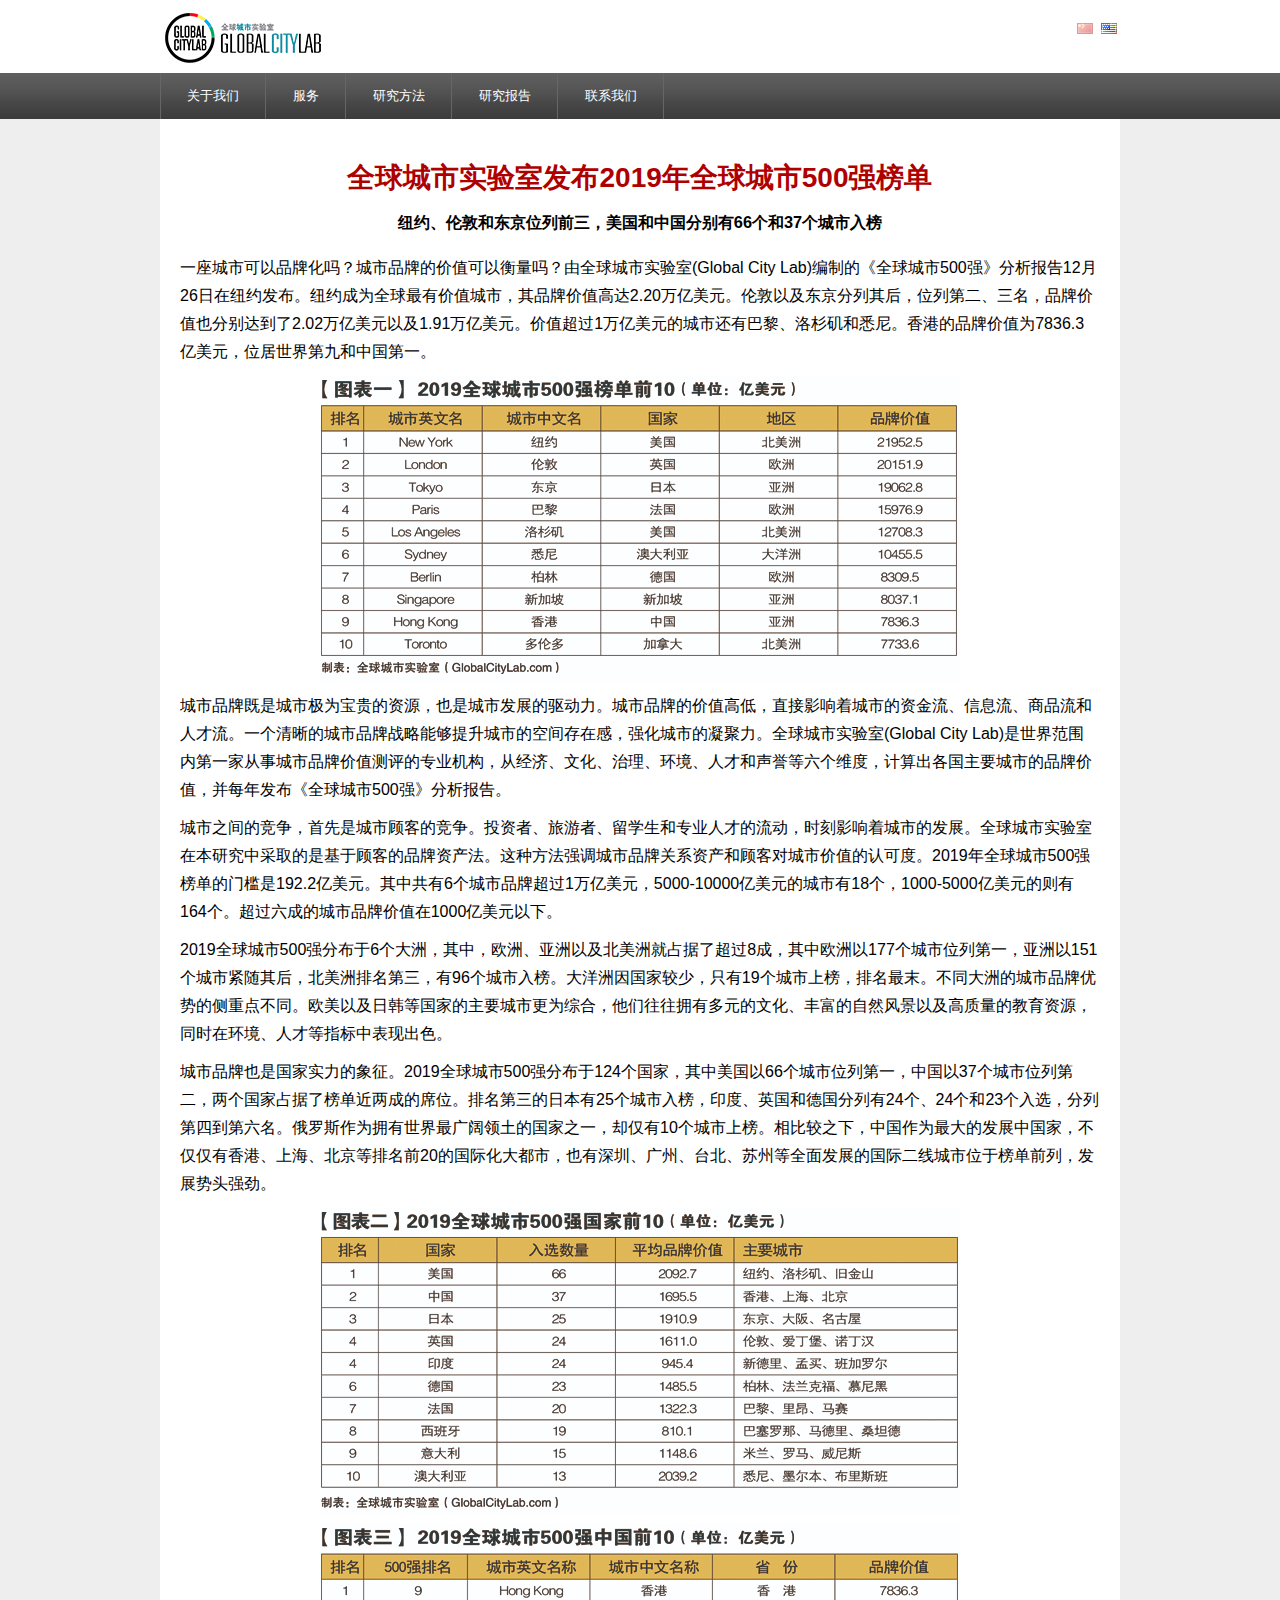
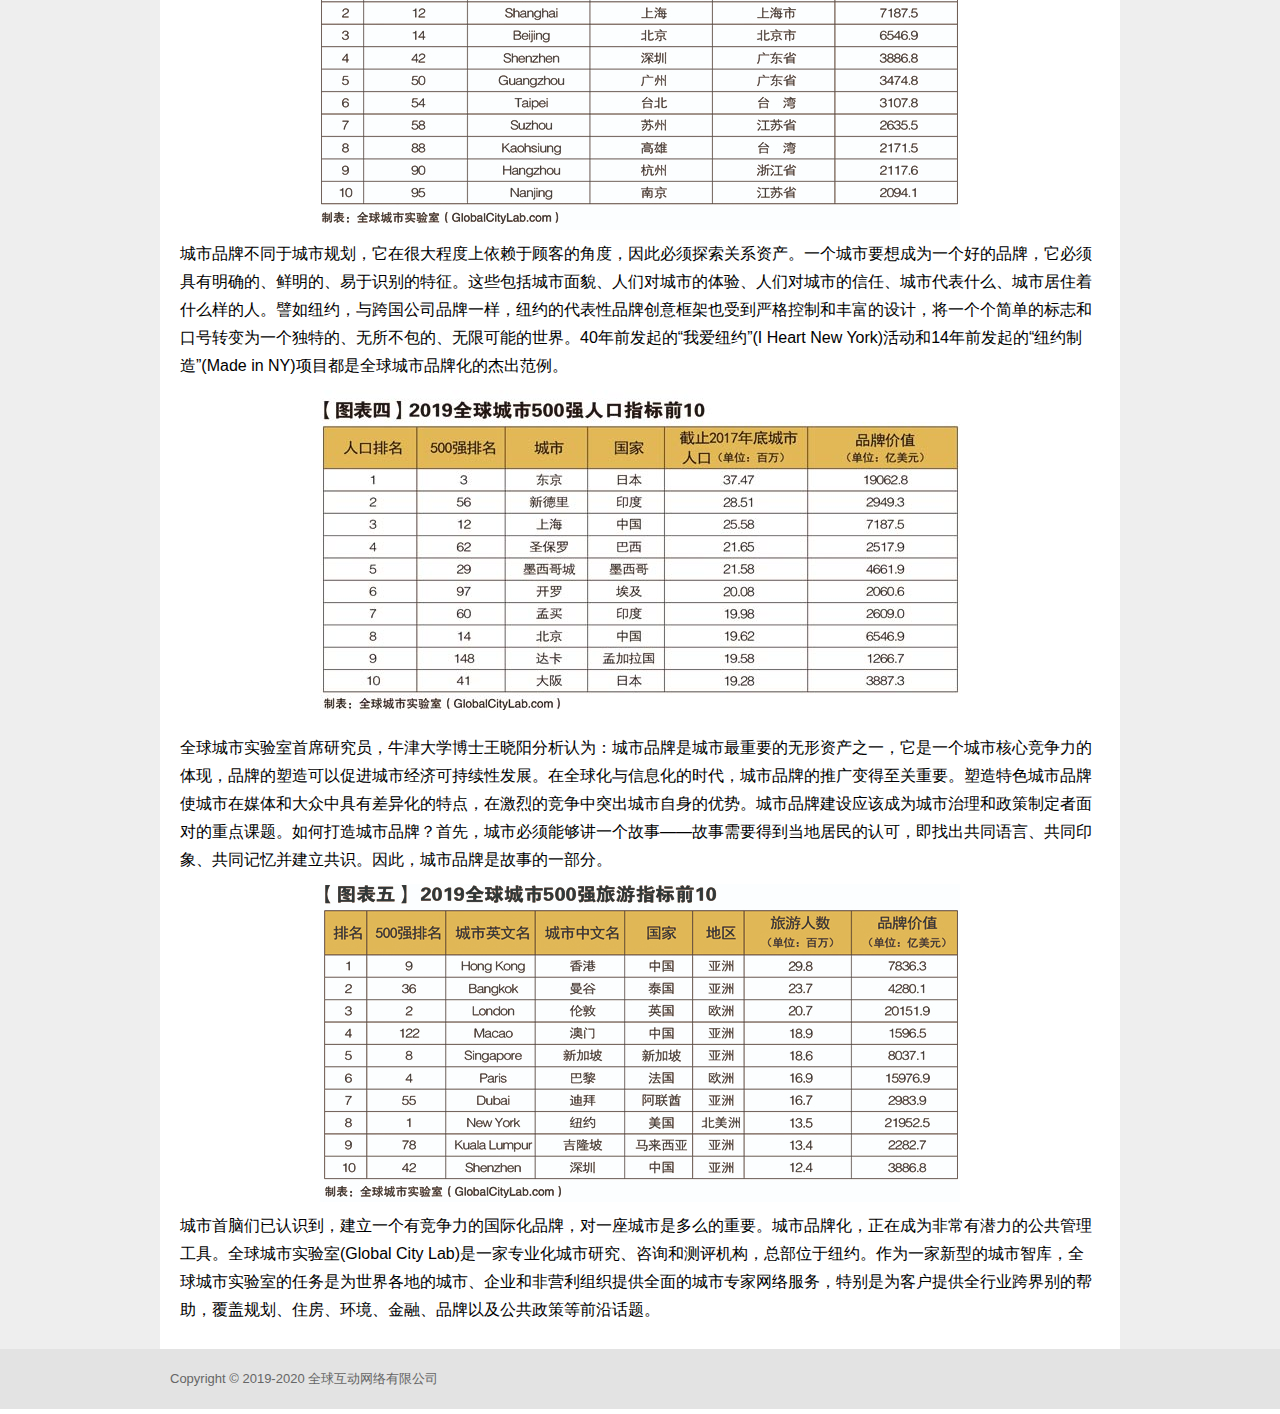
<file: news/news.html>
<!DOCTYPE html PUBLIC "-//W3C//DTD XHTML 1.0 Transitional//EN" "http://www.w3.org/TR/xhtml1/DTD/xhtml1-transitional.dtd">
<html xmlns="http://www.w3.org/1999/xhtml">
<head>
<meta http-equiv="Content-Type" content="text/html; charset=utf-8" />
<title>2019年全球城市500强榜单</title>
<link rel="stylesheet" type="text/css" href="../images/newsstyle.css">

<link href="../src/facebox.css" media="screen" rel="stylesheet" type="text/css" />
<script src="../js/jquery-1.11.1.min.js" type="text/javascript"></script>
<script src="../src/facebox.js" type="text/javascript"></script>
<script type="text/javascript">
    jQuery(document).ready(function($) {
      $('a[rel*=facebox]').facebox({
        loadingImage : '../src/loading.gif',
        closeImage   : '../src/closelabel.png'
      })
    })
	$(function(){ 
　　$("#a").click(function(){ 
　　　　//adding your code here 
　　}); 
}); 
  </script>
</head>

<body>
<div id="head">
<div class="head960">
<div class="logo"><a href="/index.html"><img src="../images/logo.jpg" width="240" height="70"  /></a></div>
<div class="flag"><table width="100%" border="0">
	<tr><td height="1"></td></tr>
  <tr>
    <td height="40"><a href="../index.html"><img class="zhezhao" src="../images/cn.gif" width="16" height="11" title="中文版" alt="中文版"/></a></td>
    <td height="40"  width="20"><a href="../us-index.html"><img src="../images/us.gif" width="16" height="11" title="English" alt="English" /></a></td>   </tr>
 
</table>
</div>
</div>
</div>



<div id="container">

<div id="nav">
<div class="topnav">
<ul>
<li><a href="../aboutus.html" >关于我们</a></li>
<li><a href="../series.html" >服务</a></li>
<li><a href="../method.html" >研究方法</a> </li>
<li><a href="../report.html" >研究报告</a></li>
<li><a href="../contactus.html" >联系我们</a></li></ul>
</div>
</div>

<div id="content">
<div class="content960">
  <h1 style="margin:20px 0 0 0; color:#af0000;"><center>全球城市实验室发布2019年全球城市500强榜单</center></h1>
  <h3 style="margin:15px 0 0 0 ;"><center>纽约、伦敦和东京位列前三，美国和中国分别有66个和37个城市入榜</center></h3>
 <!-- <h4 style="margin:15px 0 0 0 ; color:#9b9b9b;"><center>想获取全部500榜单和分析报告的读者，请关注我们的微博和微信。通过私信告诉我们email，我们会及时发送。<br />
微博：@新华财经，微信：xinhuafinance  微博、微信二维码请见文章底部。</center></h4>-->
	<div class="news_con">
    	<p>一座城市可以品牌化吗？城市品牌的价值可以衡量吗？由全球城市实验室(Global City Lab)编制的《全球城市500强》分析报告12月26日在纽约发布。纽约成为全球最有价值城市，其品牌价值高达2.20万亿美元。伦敦以及东京分列其后，位列第二、三名，品牌价值也分别达到了2.02万亿美元以及1.91万亿美元。价值超过1万亿美元的城市还有巴黎、洛杉矶和悉尼。香港的品牌价值为7836.3亿美元，位居世界第九和中国第一。</p><span><center><img src="images/1.jpg" /></center></span>

<p>城市品牌既是城市极为宝贵的资源，也是城市发展的驱动力。城市品牌的价值高低，直接影响着城市的资金流、信息流、商品流和人才流。一个清晰的城市品牌战略能够提升城市的空间存在感，强化城市的凝聚力。全球城市实验室(Global City Lab)是世界范围内第一家从事城市品牌价值测评的专业机构，从经济、文化、治理、环境、人才和声誉等六个维度，计算出各国主要城市的品牌价值，并每年发布《全球城市500强》分析报告。</p>

<p>城市之间的竞争，首先是城市顾客的竞争。投资者、旅游者、留学生和专业人才的流动，时刻影响着城市的发展。全球城市实验室在本研究中采取的是基于顾客的品牌资产法。这种方法强调城市品牌关系资产和顾客对城市价值的认可度。2019年全球城市500强榜单的门槛是192.2亿美元。其中共有6个城市品牌超过1万亿美元，5000-10000亿美元的城市有18个，1000-5000亿美元的则有164个。超过六成的城市品牌价值在1000亿美元以下。</p>

<p>2019全球城市500强分布于6个大洲，其中，欧洲、亚洲以及北美洲就占据了超过8成，其中欧洲以177个城市位列第一，亚洲以151个城市紧随其后，北美洲排名第三，有96个城市入榜。大洋洲因国家较少，只有19个城市上榜，排名最末。不同大洲的城市品牌优势的侧重点不同。欧美以及日韩等国家的主要城市更为综合，他们往往拥有多元的文化、丰富的自然风景以及高质量的教育资源，同时在环境、人才等指标中表现出色。</p>
<p></p>

<p>城市品牌也是国家实力的象征。2019全球城市500强分布于124个国家，其中美国以66个城市位列第一，中国以37个城市位列第二，两个国家占据了榜单近两成的席位。排名第三的日本有25个城市入榜，印度、英国和德国分列有24个、24个和23个入选，分列第四到第六名。俄罗斯作为拥有世界最广阔领土的国家之一，却仅有10个城市上榜。相比较之下，中国作为最大的发展中国家，不仅仅有香港、上海、北京等排名前20的国际化大都市，也有深圳、广州、台北、苏州等全面发展的国际二线城市位于榜单前列，发展势头强劲。</p><span><center><img src="images/2.jpg" /></center></span>

<p><center><img src="images/3.jpg" /></center></p>

<p>城市品牌不同于城市规划，它在很大程度上依赖于顾客的角度，因此必须探索关系资产。一个城市要想成为一个好的品牌，它必须具有明确的、鲜明的、易于识别的特征。这些包括城市面貌、人们对城市的体验、人们对城市的信任、城市代表什么、城市居住着什么样的人。譬如纽约，与跨国公司品牌一样，纽约的代表性品牌创意框架也受到严格控制和丰富的设计，将一个个简单的标志和口号转变为一个独特的、无所不包的、无限可能的世界。40年前发起的“我爱纽约”(I Heart New York)活动和14年前发起的“纽约制造”(Made in NY)项目都是全球城市品牌化的杰出范例。</p>
<span><center><img src="images/4.jpg" /></center></span>

<p>全球城市实验室首席研究员，牛津大学博士王晓阳分析认为：城市品牌是城市最重要的无形资产之一，它是一个城市核心竞争力的体现，品牌的塑造可以促进城市经济可持续性发展。在全球化与信息化的时代，城市品牌的推广变得至关重要。塑造特色城市品牌使城市在媒体和大众中具有差异化的特点，在激烈的竞争中突出城市自身的优势。城市品牌建设应该成为城市治理和政策制定者面对的重点课题。如何打造城市品牌？首先，城市必须能够讲一个故事——故事需要得到当地居民的认可，即找出共同语言、共同印象、共同记忆并建立共识。因此，城市品牌是故事的一部分。</p>
<p><center><img src="images/5.jpg" /></center></p>

<p>城市首脑们已认识到，建立一个有竞争力的国际化品牌，对一座城市是多么的重要。城市品牌化，正在成为非常有潜力的公共管理工具。全球城市实验室(Global City Lab)是一家专业化城市研究、咨询和测评机构，总部位于纽约。作为一家新型的城市智库，全球城市实验室的任务是为世界各地的城市、企业和非营利组织提供全面的城市专家网络服务，特别是为客户提供全行业跨界别的帮助，覆盖规划、住房、环境、金融、品牌以及公共政策等前沿话题。</p>


<style>
.block_bd p b a{color:#0d5299}
</style>
<!--<div class="block_bd">
<p><b><a href="http://globalcitylab.com/file/2019城市500强完整榜单.pdf" download="2019城市500强完整榜单.pdf">2019年全球城市500强榜单</a></b></p>
<p><b> <a href="images/preview/meiguoshangbang.jpg" rel="facebox">2019全球城市500强美国66个上榜城市</a></b></p>
<p><b> <a href="images/preview/zhongguoshangbang.jpg" rel="facebox">2019全球城市500强中国37个上榜城市</a></b></p>
<p><b><a href="images/preview/qian10.jpg" rel="facebox">2019全球城市500强榜单前10</a></b></p>

<p><b><a href="images/preview/gedazhoushangbang.jpg" rel="facebox">2019全球城市500强各大洲上榜数量</a></b></p>
<p><b><a href="images/preview/renkou10.jpg" rel="facebox">2019全球城市500强人口指标前10</a></b></p>
<p><b><a href="images/preview/lvyou10.jpg" rel="facebox">2019全球城市500强旅游指标前10</a></b></p>
</div>-->
    </div>
    <!--<div class="news_tubiao">
    	<img src="images/weiboerweima.png" />&nbsp;&nbsp;&nbsp;&nbsp;&nbsp;&nbsp;&nbsp;&nbsp;&nbsp;&nbsp;&nbsp;
        <img src="images/weixinerweima.jpg" /><br />新华财经微博&nbsp;&nbsp;&nbsp;&nbsp;&nbsp;&nbsp;&nbsp;&nbsp;&nbsp;&nbsp;&nbsp;&nbsp;&nbsp;&nbsp;&nbsp;&nbsp;&nbsp;&nbsp;&nbsp;&nbsp;&nbsp;&nbsp;&nbsp;&nbsp;&nbsp;&nbsp;&nbsp;&nbsp;&nbsp;新华财经微信
    </div>-->

<div style="clear:both;"></div>
</div>


</div>







</div>

<Style>

</style>
<div id="foot">
<div class="footer">
<span>Copyright © 2019-2020 全球互动网络有限公司</span>
<!--<span class="block_st">
<a href="https://twitter.com/GlobalCityLab"  target="__blank"><img src="http://globalcitylab.com/images/twitter.png" width="20" height="20" border="0" alt=""></a>
<a href="https://weibo.com/globalcitylab" target="__blank"><img src="http://globalcitylab.com/images/weibo.png" width="20" height="20" border="0" alt=""></a></div>
<span>-->
</div>
</body>
</html>
</file>
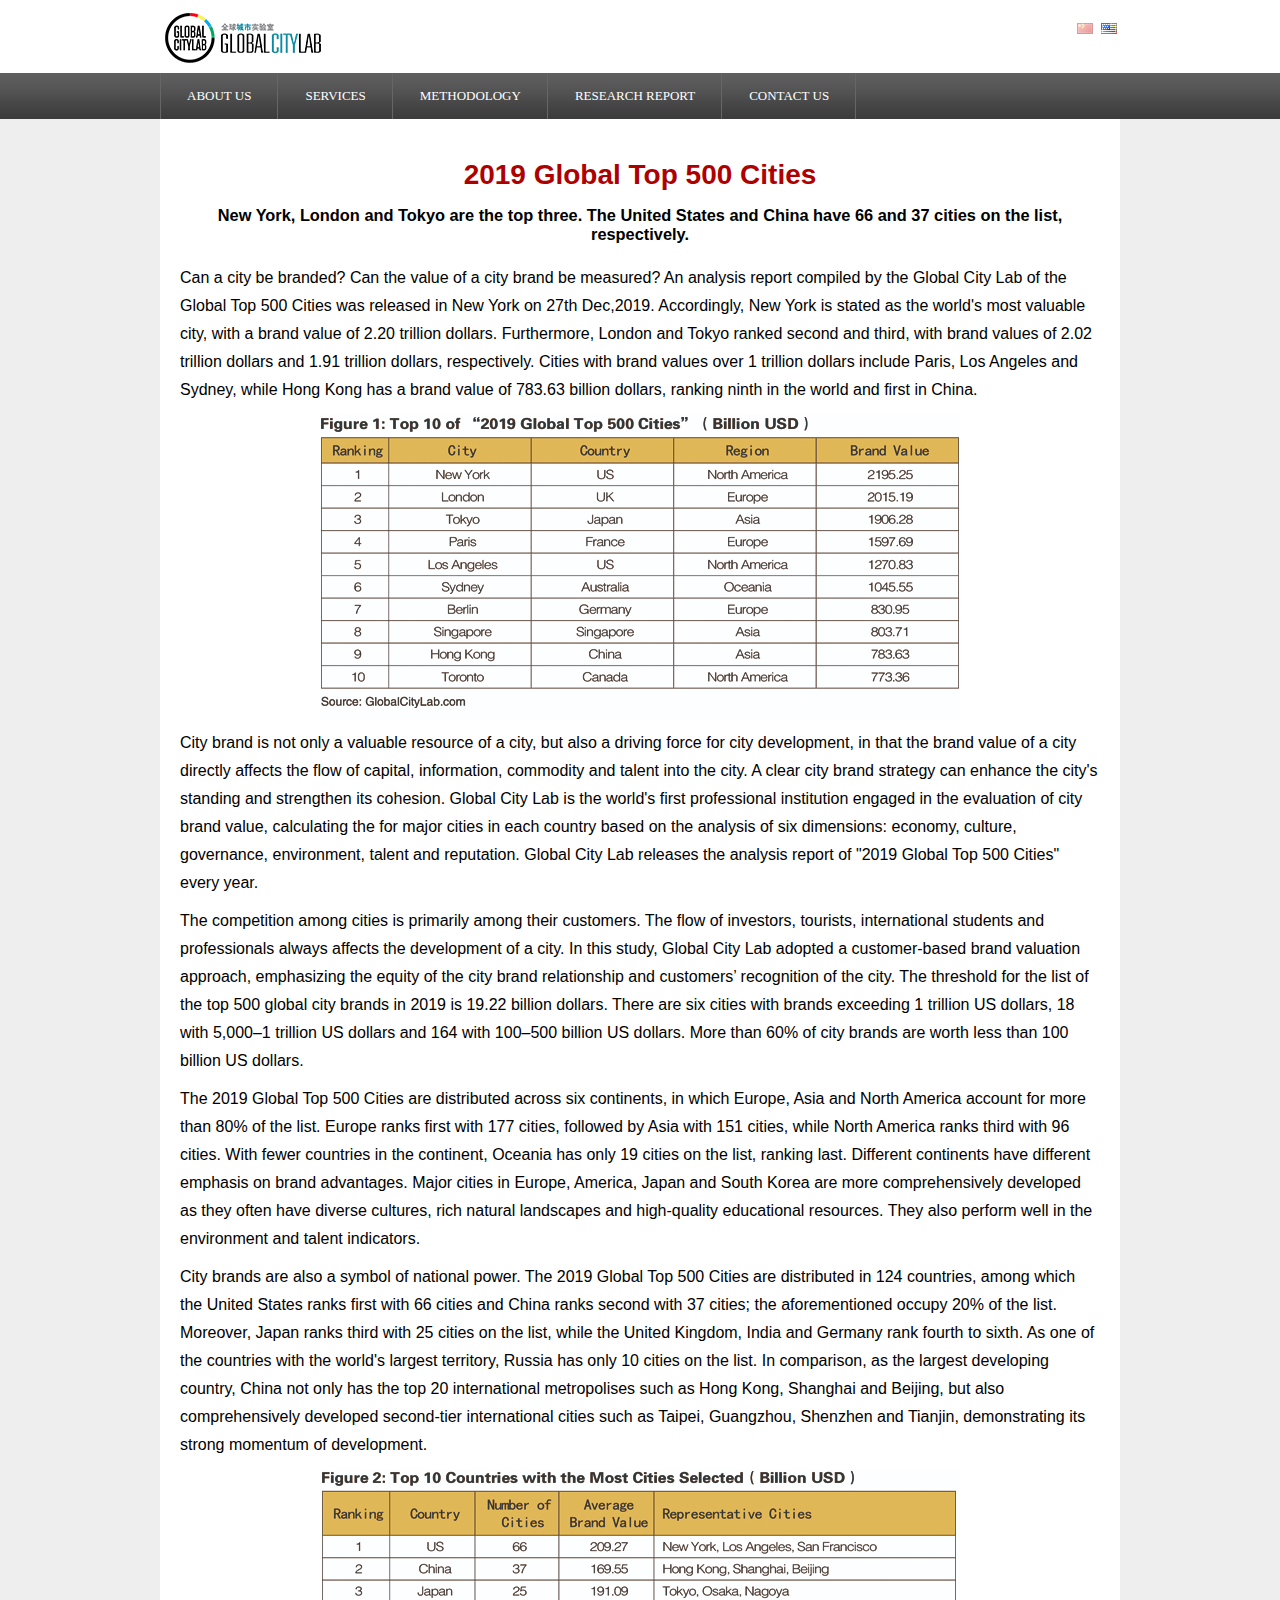
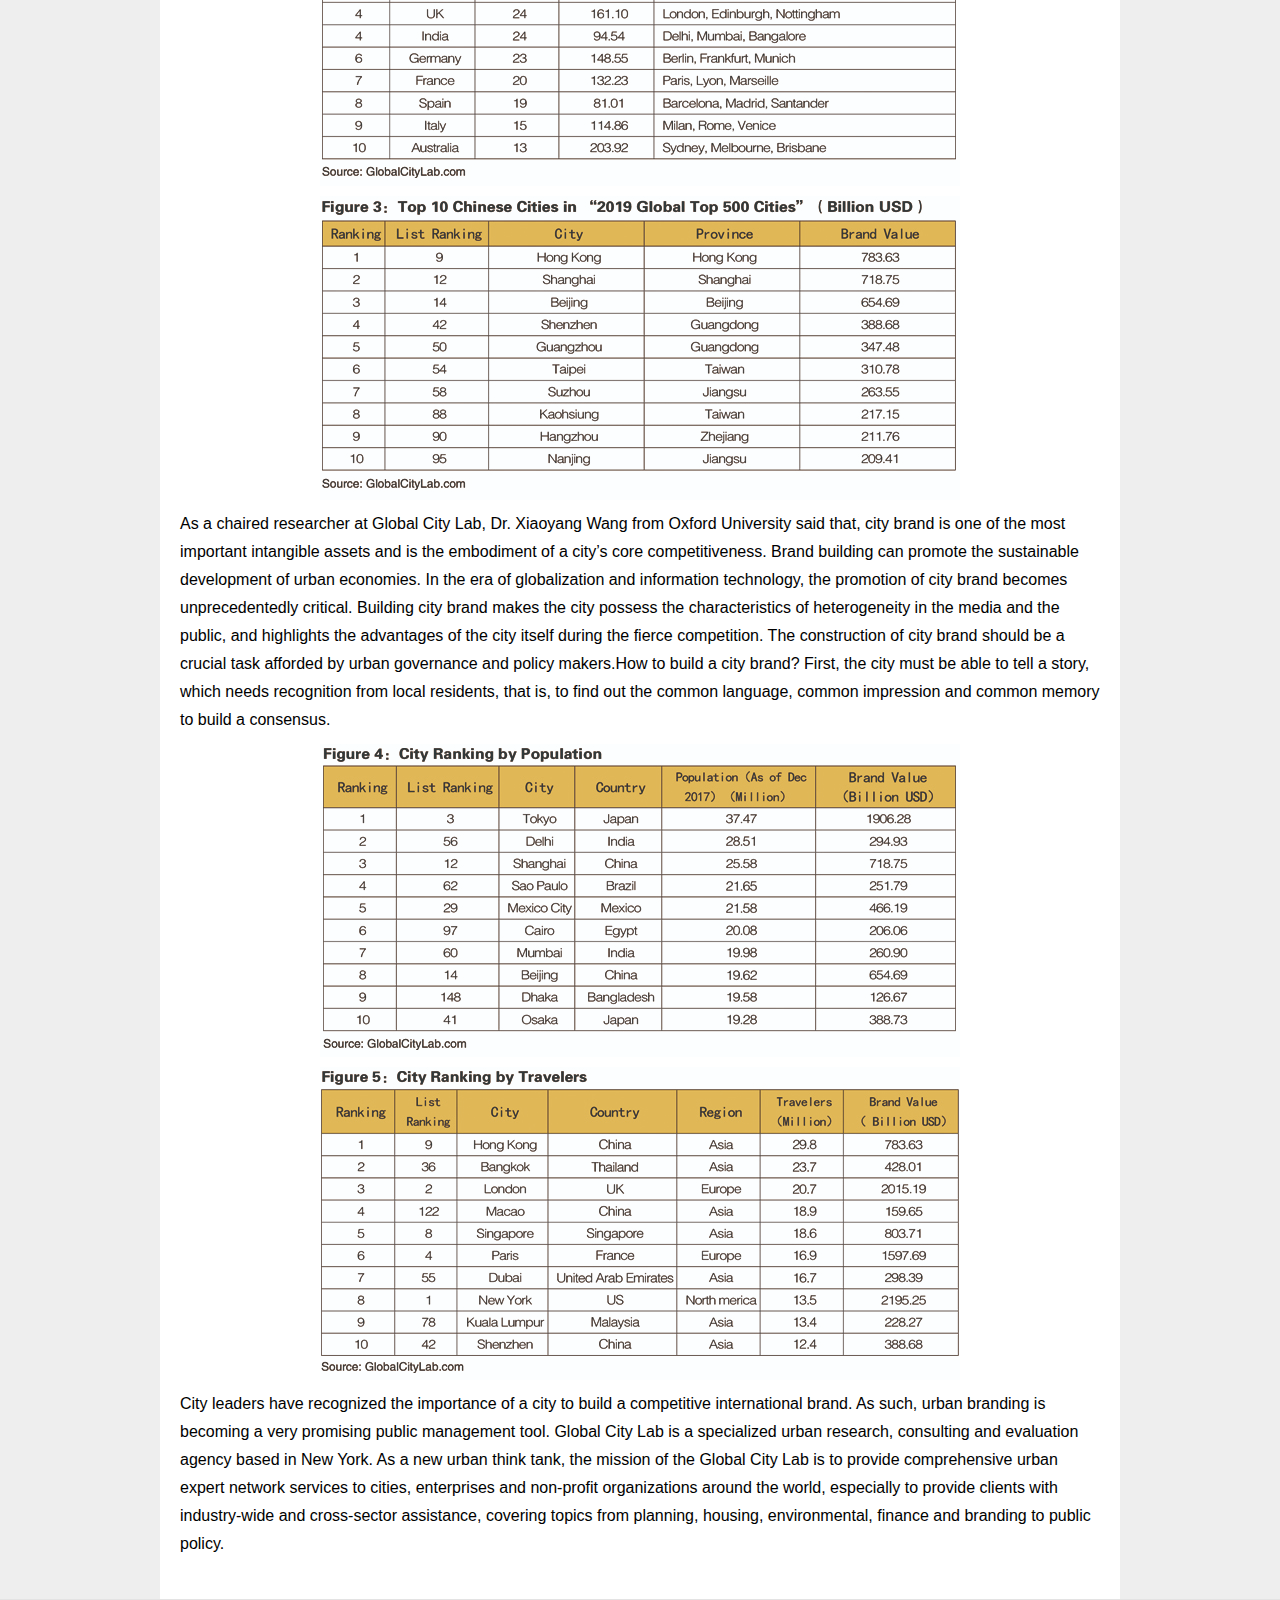
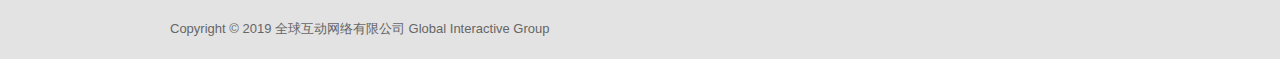
<file: news/us-news.html>
<!DOCTYPE html PUBLIC "-//W3C//DTD XHTML 1.0 Transitional//EN" "http://www.w3.org/TR/xhtml1/DTD/xhtml1-transitional.dtd">
<html xmlns="http://www.w3.org/1999/xhtml">
<head>
<meta http-equiv="Content-Type" content="text/html; charset=utf-8" />
<title>2019 Global Top 500 Cities</title>
<link rel="stylesheet" type="text/css" href="../images/newsstyle.css">


</head>

<body>
<div id="head">
<div class="head960">
<div class="logo"><a href="/us-index.html"><img src="../images/logo.jpg" width="240" height="70"  /></a></div>
<div class="flag"><table width="100%" border="0">
	<tr><td height="1"></td></tr>
  <tr>
    <td height="40"><a href="../index.html"><img class="zhezhao" src="../images/cn.gif" width="16" height="11" title="中文版" alt="中文版"/></a></td>
    <td height="40"  width="20"><a href="../us-index.html"><img src="../images/us.gif" width="16" height="11" title="English" alt="English" /></a></td>   </tr>
 
</table>
</div>
</div>
</div>



<div id="container">

<div id="nav">
<div class="topnav">
<ul>
<li><a href="../us-aboutus.html" >About us</a></li>
<li><a href="../us-series.html" >Services</a></li>
<li><a href="../us-method.html" >Methodology</a> </li>
<li><a href="../us-report.html" >Research report</a></li>
<li><a href="../us-contactus.html" >Contact us</a></li></ul>
</div>
</div>

<div id="content">
<div class="content960">
  <h1 style="margin:20px 0 0 0; color:#af0000;"><center>2019 Global Top 500 Cities</center></h1>
  <h3 style="margin:15px 0 0 0 ;"><center>New York, London and Tokyo are the top three. The United States and China have 66 and 37 cities on the list, respectively.</center></h3>
 <!-- <h4 style="margin:15px 0 0 0 ; color:#9b9b9b;"><center>想获取全部500榜单和分析报告的读者，请关注我们的微博和微信。通过私信告诉我们email，我们会及时发送。<br />
微博：@新华财经，微信：xinhuafinance  微博、微信二维码请见文章底部。</center></h4>-->
	<div class="news_con">
    	<p>Can a city be branded? Can the value of a city brand be measured? An analysis report compiled by the Global City Lab of the Global Top 500 Cities was released in New York on 27th  Dec,2019. Accordingly, New York is stated as the world's most valuable city, with a brand value of 2.20 trillion dollars. Furthermore, London and Tokyo ranked second and third, with brand values of 2.02 trillion dollars and 1.91 trillion dollars, respectively. Cities with brand values over 1 trillion dollars include Paris, Los Angeles and Sydney, while Hong Kong has a brand value of 783.63 billion dollars, ranking ninth in the world and first in China.</p><span><center><img src="images/e-1.jpg" /></center></span>

<p>City brand is not only a valuable resource of a city, but also a driving force for city development, in that the brand value of a city directly affects the flow of capital, information, commodity and talent into the city. A clear city brand strategy can enhance the city's standing and strengthen its cohesion. Global City Lab is the world's first professional institution engaged in the evaluation of city brand value, calculating the for major cities in each country based on the analysis of six dimensions: economy, culture, governance, environment, talent and reputation. Global City Lab releases the analysis report of "2019 Global Top 500 Cities" every year. </p>

<p>The competition among cities is primarily among their customers. The flow of investors, tourists, international students and professionals always affects the development of a city. In this study, Global City Lab adopted a customer-based brand valuation approach, emphasizing the equity of the city brand relationship and customers’ recognition of the city. The threshold for the list of the top 500 global city brands in 2019 is 19.22 billion dollars. There are six cities with brands exceeding 1 trillion US dollars, 18 with 5,000–1 trillion US dollars and 164 with 100–500 billion US dollars. More than 60% of city brands are worth less than 100 billion US dollars. </p>

<p>The 2019 Global Top 500 Cities are distributed across six continents, in which Europe, Asia and North America account for more than 80% of the list. Europe ranks first with 177 cities, followed by Asia with 151 cities, while North America ranks third with 96 cities. With fewer countries in the continent, Oceania has only 19 cities on the list, ranking last. Different continents have different emphasis on brand advantages. Major cities in Europe, America, Japan and South Korea are more comprehensively developed as they often have diverse cultures, rich natural landscapes and high-quality educational resources. They also perform well in the environment and talent indicators. </p>


<p>City brands are also a symbol of national power. The 2019 Global Top 500 Cities are distributed in 124 countries, among which the United States ranks first with 66 cities and China ranks second with 37 cities; the aforementioned occupy 20% of the list. Moreover, Japan ranks third with 25 cities on the list, while the United Kingdom, India and Germany rank fourth to sixth. As one of the countries with the world's largest territory, Russia has only 10 cities on the list. In comparison, as the largest developing country, China not only has the top 20 international metropolises such as Hong Kong, Shanghai and Beijing, but also comprehensively developed second-tier international cities such as Taipei, Guangzhou, Shenzhen and Tianjin, demonstrating its strong momentum of development.</p><span><center><img src="images/e-2.jpg" /></center></span>

<p><center><img src="images/e-3.jpg" /></center></p>



<p>As a chaired researcher at Global City Lab, Dr. Xiaoyang Wang from Oxford University said that, city brand is one of the most important intangible assets and is the embodiment of a city’s core competitiveness. Brand building can promote the sustainable development of urban economies. In the era of globalization and information technology, the promotion of city brand becomes unprecedentedly critical. Building city brand makes the city possess the characteristics of heterogeneity in the media and the public, and highlights the advantages of the city itself during the fierce competition. The construction of city brand should be a crucial task afforded by urban governance and policy makers.How to build a city brand? First, the city must be able to tell a story, which needs recognition from local residents, that is, to find out the common language, common impression and common memory to build a consensus. </p><span><center><img src="images/e-4.jpg" /></center></span>

<p><center><img src="images/e-5.jpg" /></center></p>

<p>City leaders have recognized the importance of a city to build a competitive international brand. As such, urban branding is becoming a very promising public management tool. Global City Lab is a specialized urban research, consulting and evaluation agency based in New York. As a new urban think tank, the mission of the Global City Lab is to provide comprehensive urban expert network services to cities, enterprises and non-profit organizations around the world, especially to provide clients with industry-wide and cross-sector assistance, covering topics from planning, housing, environmental, finance and branding to public policy.</p>


<p></p>
<br>


    </div>
    <!--<div class="news_tubiao">
    	<img src="images/weiboerweima.png" />&nbsp;&nbsp;&nbsp;&nbsp;&nbsp;&nbsp;&nbsp;&nbsp;&nbsp;&nbsp;&nbsp;
        <img src="images/weixinerweima.jpg" /><br />新华财经微博&nbsp;&nbsp;&nbsp;&nbsp;&nbsp;&nbsp;&nbsp;&nbsp;&nbsp;&nbsp;&nbsp;&nbsp;&nbsp;&nbsp;&nbsp;&nbsp;&nbsp;&nbsp;&nbsp;&nbsp;&nbsp;&nbsp;&nbsp;&nbsp;&nbsp;&nbsp;&nbsp;&nbsp;&nbsp;新华财经微信
    </div>-->

<div style="clear:both;"></div>
</div>


</div>







</div>


<div id="foot">
<div class="footer">
<span>Copyright © 2019 全球互动网络有限公司 Global Interactive Group </span></div>


</div>

</body>
</html>
</file>
<file: images/cn-style.css>
﻿@charset "utf-8";/* CSS Document */body,form {	margin-left: 0px;	margin-top: 0px;	margin-right: 0px;	margin-bottom: 0px; background-color:#fff;}
body,th,div,ul,li,p{font-family:"Microsoft YaHei","Arial", "Helvetica", Helvetica, sans-serif; font-size:14px;}
td{font-family:"Microsoft YaHei","Arial", "Helvetica", Helvetica, sans-serif; font-size:13px; height: 30px; color: #393939;}li{ list-style:none;}
h1,h2,h3,h4,h5,h6,p,ul{ margin:0; padding:0;}img{ border:0px;}a {font-family:"Microsoft YaHei";	font-size: 14px;	color: #bf0a15;}
a:link {font-family:"Microsoft YaHei";	text-decoration: none;	color: #bf0a15;}a:visited {font-family:"Microsoft YaHei";	text-decoration: none;	color: #bf0a15;}
a:hover {font-family:"Microsoft YaHei";	text-decoration: none;	color: #bf0a15;}a:active {font-family:"Microsoft YaHei";	text-decoration: none;	color: #505050;}
#head{ width:100%; height:73px; background:#fff;}.head960{ width:960px; margin:0 auto; height:70px;}.logo{ width:240px; height:70px; float:left;}
.flag{ width:480px; float:right; height:70px; text-align:right;}.flag_new{width:480px; height:20px; line-height:20px; font-size:18px;}
.flag_new a{color:#af0000; font-size:18px;}.flag_new a:hover{color:#d70000; font-size:18px;}.zhezhao{background-color:#000;  z-index:1001;  -moz-opacity: 0.4;  opacity:.40;  filter: alpha(opacity=40);}
#container{ width:100%; margin:0 auto; text-align:center;}#nav{height:46px; width:100%; background:url(navbg.jpg) repeat-x; }.topnav{ width:960px; margin:0 auto; }
.topnav ul{ width:960px; list-style-type: none; margin:0 auto; overflow: visible; background:url(navlibg.jpg) no-repeat left; float: left;}
.topnav li{list-style-type: inherit; display: inline-block; height: 46px; font-size: 13px; text-transform: uppercase; color: #fff; overflow: visible; padding: 0 27px;  float:left; background:url(navlibg.jpg) no-repeat right;}
.topnav ul li a {color: inherit; font-size: inherit; display: inline-block; height: 46px; line-height: 46px;}.topnav ul li a:active {background: none; color:#fff;}.topnav ul li a:hover {text-decoration: none;}
.topnav ul li.click {background: #373737;}.topnav ul li.click:hover {background: #373737;}.topnav ul li:hover {background: #c50505;}#focusimg{background-color:#fff; width:100%; height:336px;  margin:0 auto; z-index:-1; margin-top:10px; margin-bottom:10px;}
.banner{width:960px; height:336px; position: relative; overflow: hidden; margin:0 auto;}.banner-btn{display:none;}.banner-btn a{display:block;line-height:40px;position:absolute;top:160px;width:43px;height:43px;z-index:4;}
.prevBtn{left:5px; background:url(left-arrow.png)}.nextBtn{right:5px; background:url(right-arrow.png)}
.banner-img{font-size:0;*word-spacing:-1px;/* IE6、7 */ letter-spacing:-3px;position:relative;}
.banner-img li{display:inline-block;*display:inline;*zoom:1;/* IE6、7 */ vertical-align:top;letter-spacing:normal;word-spacing:normal;font-size:12px;}
.banner i{width:15px;height:23px;cursor:pointer;margin:8px 0 0 12px;display:block;}.banner .nextBtn i{background-position:-200px -24px;}
.banner .prevBtn i{background-position:-200px 0px;}.banner-circle{position:absolute;left:50%;bottom:15px;height:15px;text-align:center;font-size:0;}
.banner-circle li{border-radius:10px;margin:2px;display:inline-block;display:-moz-inline-stack;vertical-align:middle;zoom:1;}
.banner-circle li a{display:block;padding-top:9px;width:15px;height:6px;border-radius:50%;background:#e3e3e3;overflow:hidden;}
.banner-circle .selected a{background:#008ebf;}#event{ width:100%; background:#f8f8f8; }.enent960{width:960px; margin:0 auto; padding-top:25px; padding-bottom:10px; height:200px;}
.enent960 ul{width:320px; float:left; margin-bottom:0px; margin-top:5px;}.enent960 h2{ font-size:20px; color:#444444; height:40px; line-height:40px;   font-weight:100;}
.enent960 li{font-size:12px; color:#888; line-height:18px; text-align: left;;}.en-enent960{width:960px; margin:0 auto; padding-top:15px; padding-bottom:5px; height:300px;}
.en-enent960 ul{width:320px; float:left; margin-bottom:0px; margin-top:5px;}.en-enent960 h2{ font-size:20px; color:#444444; height:40px; line-height:40px;   font-weight:100; font-family:"Arial", "Helvetica", Helvetica, sans-serif;}
.en-enent960 li{font-size:12px; color:#888; line-height:18px; font-family:"Arial", "Helvetica", Helvetica, sans-serif;}#content{ width:100%; background-color:#eee;}.content960{width:940px; margin:0 auto; padding-top:50px; padding-bottom:15px; background:#fff; padding-left:10px; padding-right:10px; text-align:left;}.content960 h2{ color:#404041; margin-bottom:10px;}.content960 p{ line-height:19px; margin-bottom:10px; font-size:13px;}.content960-right1{ width:695px; float:right; border-left: 1px solid #c2c2c2;}.content960-right1 p{width:650px; padding-left: 20px; font-size: 16px;}.content960-left1{width:240px; float:left; margin-top:-25px;}.content960-left1 ul{list-style-type: none; text-align: center;}.content960-left1 ul li{ line-height: 60px; color: #454545; background: url(../images/left_nav.jpg) no-repeat center; }.content960-left1 ul li a{color:#454545;font-size: 16px; }.content960-left1 ul li a:hover{color:#c50505;font-size: 16px; }.content960-left{ width:600px; float:left;}.content960-left p{color: #454545; font-size: 16px; line-height: 28px;}.content960-right{width:310px; float:right; margin-top:-25px;}.content960-left1 ul li.nav_h {background: #373737;background: url(../images/left_navh.jpg) no-repeat center ;}.content960-left1 ul li.nav_h:hover {background: #373737;background: url(../images/left_navh.jpg) no-repeat center ;}.news_con{width:920px; margin:20px auto 0 auto; }.news_con p{ font-size:16px; line-height:28px; margin:10px 0 10px 0;}.news_tubiao{width:920px; margin:0 auto; padding-bottom:20px; text-align:center;}.news_tubiao img{ margin:20px auto 0 auto; text-align:center; width:150px; height:150px; border:#CCC 1px solid;}.en-content960{width:940px; margin:0 auto; padding-top:20px; padding-bottom:15px; background:#fff; padding-left:10px; padding-right:10px; text-align:left;}.en-content960 h2{ color:#a8ae1d; margin-bottom:10px; font-family:"Arial", "Helvetica", Helvetica, sans-serif;}.en-content960-right{ width:600px; float:left;}.en-content960-left{width:310px; float:right; margin-top:-25px;}.en-content960 p{line-height:19px; margin-bottom:10px; font-size:13px; font-family:"Arial", "Helvetica", Helvetica, sans-serif; color:#666;}/*职位下拉开始*/.about-us-box .box-item .box-name.active,.about-us-box .t-h4{border-bottom:1px solid #f0f0f0}.promote-warp .qr-box img{width:108px;height:108px;float:left}.promote-warp .qr-box .app-guide-title{line-height:36px;text-align:center}.promote-warp .qr-box .app-guide-title span:first-child{display:inline-block;position:relative;margin-top:17px}.about-us-box{margin-top:30px;padding-bottom:30px}.about-us-box .about-min-height{min-height:600px}.about-us-box p{font-size:14px;color:#333;line-height:44px; font-weight:bold; margin:0; padding-left:15px; background:url(zhiwei_bg.gif) no-repeat;}.about-us-box span{font-size:14px; color:#515151; line-height:30px;}.about-us-box em{font-style:normal;color:#bbb}.about-us-box.renzheng p{font-size:16px;line-height:2}.about-us-box p.f1{font-size:16px;line-height:26px}.about-us-box .box-wrap{padding-left:15px}.about-us-box .t-h4{position:relative;font-size:16px;height:35px;margin:30px 0 0;line-height:35px; color:#cc0514;}.about-us-box .box-item{background:#f8f8f8;padding:0 15px}.about-us-box .box-item .box-name{position:relative;background:#f8f8f8;height:50px;font-size:14px;line-height:50px;margin-top:30px;cursor:pointer;}.about-us-box .box-item .box-cnt{padding:25px 0;display:none}.about-us-box .box-wrap .box-name i{position:absolute;right:0}.about-us-box .box-wrap .box-name i:after{content:'+';font-size:22px;color:#333;font-style:normal;display:block}.list-paddingleft-2{padding-left:15px;}/*职位下拉结束*//*报告列表开始*/.liebiao{width:930px; margin:0 15px 40px 15px;}.list{width:930px; height:191px; border-bottom:1px #eaeaea solid; margin:15px 0 0 0; }.list_img{float:left; width:202px; height:145px; margin:15px 0 0 15px;}.list_right{float:left; width:693px; height:150px; margin:15px 0 0 20px;}.right_bt{width:690px; height:20px; line-height:20px; color:#454545;}.right_bt a{color:#454545; font-size:24px;}.right_bt a:hover{color:#bf0a15; font-size:24px;}.right_sj{width:665px; height:20px; line-height:20px; font-size:14px; color:#bbb; margin-top:15px; padding-left:25px;background:url(time.png) no-repeat;}.right_jj{width:670px; height:80px; line-height:28px; font-size:15px; color:#787878; margin-top:10px; overflow:hidden;}
/*报告列表结束*/
#foot{ width:100%;  height:60px; background:#e3e3e3;  margin-bottom:5px;}
.footer{ width:940px; height:60px; margin:0 auto; }
.footer ul{ margin:0; text-align:center; padding:0; display:inline-block;}
.footer li{color:#fff; font-size:14px; line-height:22px;}
.footer span{ color:#666666; height:60px; line-height:60px; font-size:13px; font-family:"Arial", "Helvetica", Helvetica, sans-serif;}/*2019-12-27 15:13:39weibo*/



.block_st a img {margin-bottom:-5px;}
.block_st { margin-left:15px;}.table_tb{border:1px solid #878787; border-collapse:collapse; text-align: center; width: 650px; margin: 0 auto; }.biaotou{background: #eabe55; height: 30px;}
</file>
<file: images/newsstyle.css>
﻿@charset "utf-8";
/* CSS Document */

body,form {
	margin-left: 0px;
	margin-top: 0px;
	margin-right: 0px;
	margin-bottom: 0px; background-color:#fff;}
body,td,th,div,ul,li,p{font-family:"Microsoft YaHei","Arial", "Helvetica", Helvetica, sans-serif; font-size:14px;}
li{ list-style:none;}
h1,h2,h3,h4,h5,h6,p,ul{ margin:0; padding:0;}
img{ border:0px;}
a {font-family:"Microsoft YaHei";
	font-size: 14px;
	color: #bf0a15;
}
a:link {font-family:"Microsoft YaHei";
	text-decoration: none;
	color: #bf0a15;
}
a:visited {font-family:"Microsoft YaHei";
	text-decoration: none;
	color: #bf0a15;
}
a:hover {font-family:"Microsoft YaHei";
	text-decoration: none;
	color: #009203;
}
a:active {font-family:"Microsoft YaHei";
	text-decoration: none;
	color: #505050;
}

#head{ width:100%; height:73px; background:#fff;}
.head960{ width:960px; margin:0 auto; height:70px;}
.logo{ width:200px; height:70px; float:left;}
.flag{ width:480px; float:right; height:70px; text-align:right;}
.flag_new{width:480px; height:20px; line-height:20px; font-size:18px;}
.flag_new a{color:#af0000; font-size:18px;}
.flag_new a:hover{color:#d70000; font-size:18px;}
.zhezhao{background-color:#000;  z-index:1001;  -moz-opacity: 0.4;  opacity:.40;  filter: alpha(opacity=40);}

#container{ width:100%; margin:0 auto; text-align:center;}

#nav{height:46px; width:100%; background:url(navbg.jpg) repeat-x; }
.topnav{ width:960px; margin:0 auto; }
.topnav ul{ width:960px; list-style-type: none; margin:0 auto; overflow: visible; background:url(navlibg.jpg) no-repeat left; float: left;}
.topnav li{list-style-type: inherit; display: inline-block; height: 46px; font-size: 13px; text-transform: uppercase; color: #fff; overflow: visible; padding: 0 27px;  float:left; background:url(navlibg.jpg) no-repeat right;}
.topnav ul li a {color: inherit; font-size: inherit; display: inline-block; height: 46px; line-height: 46px;}
.topnav ul li a:active {background: none; color:#fff;}
.topnav ul li a:hover {text-decoration: none;}
.topnav ul li.click {background: #373737;}
.topnav ul li.click:hover {background: #373737;}
.topnav ul li:hover {background: #c50505;}

#focusimg{background-color:#fff; width:100%; height:336px;  margin:0 auto; z-index:-1; margin-top:10px; margin-bottom:10px;}
.banner{width:960px; height:336px; position: relative; overflow: hidden; margin:0 auto;}
.banner-btn{display:none;}
.banner-btn a{display:block;line-height:40px;position:absolute;top:160px;width:43px;height:43px;z-index:4;}
.prevBtn{left:5px; background:url(left-arrow.png)}
.nextBtn{right:5px; background:url(right-arrow.png)}
.banner-img{font-size:0;*word-spacing:-1px;/* IE6、7 */ letter-spacing:-3px;position:relative;}
.banner-img li{display:inline-block;*display:inline;*zoom:1;/* IE6、7 */ vertical-align:top;letter-spacing:normal;word-spacing:normal;font-size:12px;}
.banner i{width:15px;height:23px;cursor:pointer;margin:8px 0 0 12px;display:block;}
.banner .nextBtn i{background-position:-200px -24px;}
.banner .prevBtn i{background-position:-200px 0px;}

.banner-circle{position:absolute;left:50%;bottom:15px;height:15px;text-align:center;font-size:0;}
.banner-circle li{border-radius:10px;margin:2px;display:inline-block;display:-moz-inline-stack;vertical-align:middle;zoom:1;}
.banner-circle li a{display:block;padding-top:9px;width:15px;height:6px;border-radius:50%;background:#e3e3e3;overflow:hidden;}
.banner-circle .selected a{background:#008ebf;}

#event{ width:100%; background:#f8f8f8; }
.enent960{width:960px; margin:0 auto; padding-top:10px; padding-bottom:10px; height:200px;}
.enent960 ul{width:320px; float:left; margin-bottom:0px; margin-top:5px;}
.enent960 h2{ font-size:20px; color:#444444; height:40px; line-height:40px;   font-weight:100;}
.enent960 li{font-size:12px; color:#888; line-height:18px; text-align:justify;}
.en-enent960{width:960px; margin:0 auto; padding-top:15px; padding-bottom:5px; height:300px;}
.en-enent960 ul{width:320px; float:left; margin-bottom:0px; margin-top:5px;}
.en-enent960 h2{ font-size:20px; color:#444444; height:40px; line-height:40px;   font-weight:100; font-family:"Arial", "Helvetica", Helvetica, sans-serif;}
.en-enent960 li{font-size:12px; color:#888; line-height:18px; font-family:"Arial", "Helvetica", Helvetica, sans-serif;}



#content{ width:100%; background-color:#eee;}
.content960{width:940px; margin:0 auto; padding-top:20px; padding-bottom:15px; background:#fff; padding-left:10px; padding-right:10px; text-align:left;}
.content960 h2{ color:#404041; margin-bottom:10px;}
.content960 p{ line-height:19px; margin-bottom:10px; font-size:13px;}
.content960-left{ width:600px; float:left;}
.content960-right{width:310px; float:right; margin-top:-25px;}

.news_con{width:920px; margin:20px auto 0 auto; }
.news_con p{ font-size:16px; line-height:28px; margin:10px 0 10px 0;}
.news_tubiao{width:920px; margin:0 auto; padding-bottom:20px; text-align:center;}
.news_tubiao img{ margin:20px auto 0 auto; text-align:center; width:150px; height:150px; border:#CCC 1px solid;}
.en-content960{width:940px; margin:0 auto; padding-top:20px; padding-bottom:15px; background:#fff; padding-left:10px; padding-right:10px; text-align:left;}
.en-content960 h2{ color:#a8ae1d; margin-bottom:10px; font-family:"Arial", "Helvetica", Helvetica, sans-serif;}
.en-content960-left{ width:600px; float:left;}
.en-content960-right{width:310px; float:right; margin-top:-25px;}
.en-content960 p{line-height:19px; margin-bottom:10px; font-size:13px; font-family:"Arial", "Helvetica", Helvetica, sans-serif; color:#666;}


/*职位下拉开始*/
.about-us-box .box-item .box-name.active,.about-us-box .t-h4{border-bottom:1px solid #f0f0f0}.promote-warp .qr-box img{width:108px;height:108px;float:left}
.promote-warp .qr-box .app-guide-title{line-height:36px;text-align:center}
.promote-warp .qr-box .app-guide-title span:first-child{display:inline-block;position:relative;margin-top:17px}
.about-us-box{margin-top:30px;padding-bottom:30px}
.about-us-box .about-min-height{min-height:600px}
.about-us-box p{font-size:14px;color:#333;line-height:44px; font-weight:bold; margin:0; padding-left:15px; background:url(zhiwei_bg.gif) no-repeat;}
.about-us-box span{font-size:14px; color:#515151; line-height:30px;}
.about-us-box em{font-style:normal;color:#bbb}
.about-us-box.renzheng p{font-size:16px;line-height:2}
.about-us-box p.f1{font-size:16px;line-height:26px}
.about-us-box .box-wrap{padding-left:15px}
.about-us-box .t-h4{position:relative;font-size:16px;height:35px;margin:30px 0 0;line-height:35px; color:#cc0514;}
.about-us-box .box-item{background:#f8f8f8;padding:0 15px}
.about-us-box .box-item .box-name{position:relative;background:#f8f8f8;height:50px;font-size:14px;line-height:50px;margin-top:30px;cursor:pointer;}
.about-us-box .box-item .box-cnt{padding:25px 0;display:none}
.about-us-box .box-wrap .box-name i{position:absolute;right:0}
.about-us-box .box-wrap .box-name i:after{content:'+';font-size:22px;color:#333;font-style:normal;display:block}
.list-paddingleft-2{padding-left:15px;}

/*职位下拉结束*/


#foot{ width:100%;  height:60px; background:#e3e3e3;  margin-bottom:5px;}
.footer{ width:940px; margin:0 auto; height:60px;}
.footer ul{ margin:0; text-align:center; padding:0; display:inline-block;}
.footer li{color:#fff; font-size:14px; line-height:22px;}
.footer span{ color:#666666; line-height:60px; font-size:13px; font-family:"Arial", "Helvetica", Helvetica, sans-serif;}
/*2019-12-27 15:13:39weibo*/
.block_st a img {margin-bottom:-5px;}
.block_st { margin-left:15px;}
</file>
<file: src/facebox.css>
#facebox {
  position: absolute;
  top: 0;
  left: 0;
  z-index: 100;
  text-align: left;
}


#facebox .popup{
  position:relative;
  border:3px solid rgba(0,0,0,0);
  -webkit-border-radius:5px;
  -moz-border-radius:5px;
  border-radius:5px;
  -webkit-box-shadow:0 0 18px rgba(0,0,0,0.4);
  -moz-box-shadow:0 0 18px rgba(0,0,0,0.4);
  box-shadow:0 0 18px rgba(0,0,0,0.4);
}

#facebox .content {
  display:table;
  width: 370px;
  padding: 10px;
  background: #fff;
  -webkit-border-radius:4px;
  -moz-border-radius:4px;
  border-radius:4px;
}

#facebox .content > p:first-child{
  margin-top:0;
}
#facebox .content > p:last-child{
  margin-bottom:0;
}

#facebox .close{
  position:absolute;
  top:5px;
  right:5px;
  padding:2px;
  background:#fff;
}
#facebox .close img{
  opacity:0.3;
}
#facebox .close:hover img{
  opacity:1.0;
}

#facebox .loading {
  text-align: center;
}

#facebox .image {
  text-align: center;
}

#facebox img {
  border: 0;
  margin: 0;
}

#facebox_overlay {
  position: fixed;
  top: 0px;
  left: 0px;
  height:100%;
  width:100%;
}

.facebox_hide {
  z-index:-100;
}

.facebox_overlayBG {
  background-color: #000;
  z-index: 99;
}
</file>
